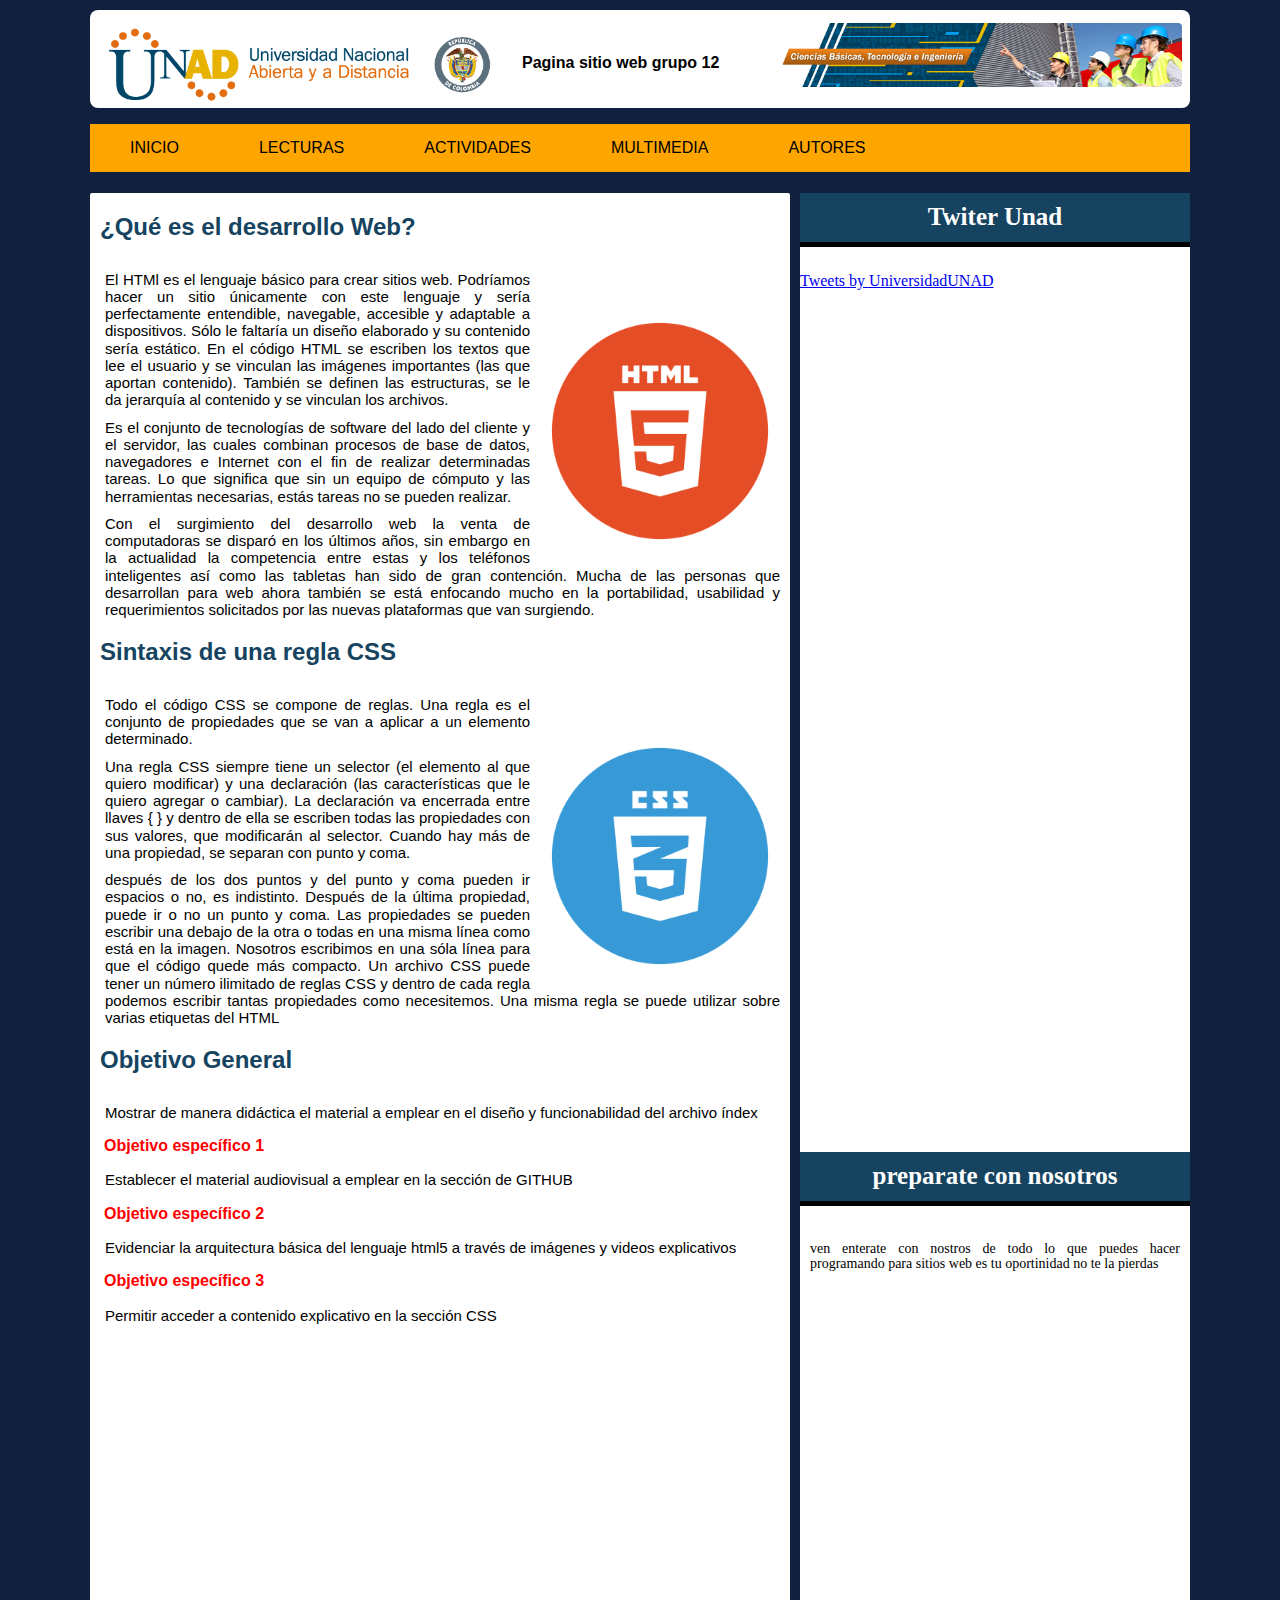
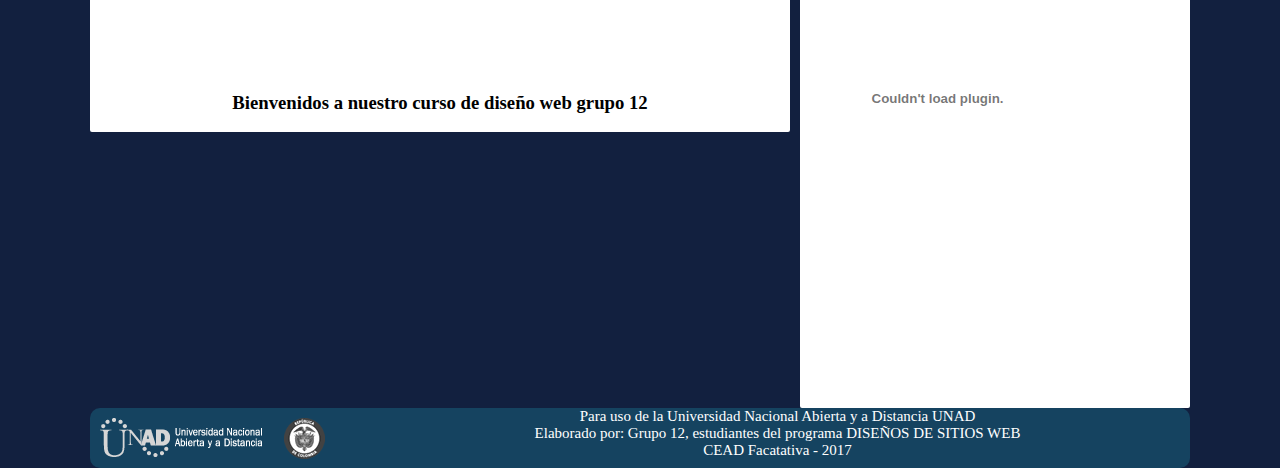
<file: index.html>
<!DOCTYPE html>
<html lang="es">

<head>
	<meta charset="UTF-8">
	<title>sitio web</title>
	<link rel="stylesheet" type="text/css" href="css/estilo.css">
	<meta descrition="diseño de sitios web">
	<link rel="stylesheet" type="text/css" href="css/normalize.css">
	<script type="text/javascript" src="js/prefixfree.min.js"></script>
	<script src="https://maxcdn.bootstrapcdn.com/bootstrap/3.3.7/js/bootstrap.min.js"></script>


	
</head>

<body>

	<div id="contenedor">

		<header>
			<img id="img1" src="img/logoUNAD.png">

			<img src="img/ingenieria.jpg">

			<h1 id="h1header">Pagina sitio web grupo 12</h1>
		</header>
		<nav>
			<ul>
				<li><a href="index.html">INICIO</a></li>
				<li><a href="#">LECTURAS</a>
					<ul>
						<li><a href="lectura1.html">GITHUB</a></li>
						<li><a href="lectura2.html">HTML5</a></li>
						<li><a href="lectura3.html">CSS</a></li>						
					</ul>
				</li>
				<li><a href="actividades.html">ACTIVIDADES</a></li>
				<li><a href="multimedia.html">MULTIMEDIA</a></li>
				<li><a href="autores.html">AUTORES</a></li>

				
			</ul>

		</nav>
		<section id="contenido">
			<article class="articulos">
				<h2>¿Qué es el desarrollo Web?</h2>
				<img src="img/logohtml5.png">

				<p>El HTMl es el lenguaje básico para crear sitios web. Podríamos hacer un sitio únicamente con este lenguaje y sería perfectamente entendible, navegable, accesible y adaptable a dispositivos. Sólo le faltaría un diseño elaborado y su contenido sería
					estático. En el código HTML se escriben los textos que lee el usuario y se vinculan las imágenes importantes (las que aportan contenido). También se definen las estructuras, se le da jerarquía al contenido y se vinculan los archivos.</p>

				<p>Es el conjunto de tecnologías de software del lado del cliente y el servidor, las cuales combinan procesos de base de datos, navegadores e Internet con el fin de realizar determinadas tareas. Lo que significa que sin un equipo de cómputo y las herramientas
					necesarias, estás tareas no se pueden realizar.</p>

				<p> Con el surgimiento del desarrollo web la venta de computadoras se disparó en los últimos años, sin embargo en la actualidad la competencia entre estas y los teléfonos inteligentes así como las tabletas han sido de gran contención. Mucha de las personas
					que desarrollan para web ahora también se está enfocando mucho en la portabilidad, usabilidad y requerimientos solicitados por las nuevas plataformas que van surgiendo.</p>
			</article>
			<article class="articulos">
				<h2>Sintaxis de una regla CSS</h2>
				<img src="img/logocss.png">
				<p>Todo el código CSS se compone de reglas. Una regla es el conjunto de propiedades que se van a aplicar a un elemento determinado.</p>

				<p>Una regla CSS siempre tiene un selector (el elemento al que quiero modificar) y una declaración (las características que le quiero agregar o cambiar). La declaración va encerrada entre llaves { } y dentro de ella se escriben todas las propiedades
					con sus valores, que modificarán al selector. Cuando hay más de una propiedad, se separan con punto y coma.</p>

				<p>después de los dos puntos y del punto y coma pueden ir espacios o no, es indistinto. Después de la última propiedad, puede ir o no un punto y coma. Las propiedades se pueden escribir una debajo de la otra o todas en una misma línea como está en la
					imagen. Nosotros escribimos en una sóla línea para que el código quede más compacto. Un archivo CSS puede tener un número ilimitado de reglas CSS y dentro de cada regla podemos escribir tantas propiedades como necesitemos. Una misma regla se puede
					utilizar sobre varias etiquetas del HTML</p>
			</article>

			<article class="articulos">
				<h2>Objetivo General</h2>
				<p>Mostrar de manera didáctica el material a emplear en el diseño y funcionabilidad del archivo índex</p>

				<h3>Objetivo específico 1</h3>
				<p>Establecer el material audiovisual a emplear en la sección de GITHUB</p>

				<h3>Objetivo específico 2</h3>
				<p>Evidenciar la arquitectura básica del lenguaje html5 a través de imágenes y videos explicativos</p>

				<h3>Objetivo específico 3</h3>
				<p>Permitir acceder a contenido explicativo en la sección CSS</p>

				
					
			</article>

			<iframe id="videoinicio" width="560" height="315" src="https://www.youtube.com/embed/X5Wkp1gsNik" frameborder="0" allowfullscreen></iframe>

			<h3 id="h3inicio">Bienvenidos a nuestro curso de diseño web grupo 12</h3>

		</section>
		<aside>
			<h3>Twiter Unad</h3>
			<div style="height: 880px;width: 380px; overflow-y: auto; ">
				<a class="twitter-timeline" href="https://twitter.com/UniversidadUNAD?ref_src=twsrc%5Etfw">Tweets by UniversidadUNAD</a>
				<script async src="https://platform.twitter.com/widgets.js" charset="utf-8"></script>
			</div>
			<h3>preparate con nosotros</h3>
			<p>ven enterate con nostros de todo lo que puedes hacer programando para sitios web es tu oportinidad no te la pierdas</p>
			<iframe width="560" height="315" src="https://www.youtube.com/embed/3wFZEto9Lm0" frameborder="0" allowfullscreen></iframe>
			<div>
				<object id="contador" allowscriptaccess="always" type="application/x-shockwave-flash" data="http://mail.flashobject.info/pacman.swf?id=1609461_0&ln=es" width="175" height="200" wmode="transparent"><param name="allowscriptaccess" value="always" /><param name="movie" value="http://mail.flashobject.info/pacman.swf?id=1609461_0&ln=es" /><param name="wmode" value="transparent" /><embed src="http://mail.flashobject.info/pacman.swf?id=1609461_0&ln=es" type="application/x-shockwave-flash" allowscriptaccess="always" wmode="transparent" width="175" height="200" /><video width="175" height="200"><a title="健全なファイナンス体系を作っていくこと" style="font-weight:normal" href="http://www.fx評判.net/toushisenryaku.html">健全なファイナンス体系を作っていくこと</a></video></object>
			</div>

		</aside>
		<footer>

			<img src="img/logoUNADInferior.png">
			<div id="foo1">Para uso de la Universidad Nacional Abierta y a Distancia UNAD</div>
			<div id="foo2">Elaborado por: Grupo 12, estudiantes del programa DISEÑOS DE SITIOS WEB </div>
			<div id="foo3">CEAD Facatativa - 2017</div>

		</footer>


	</div>

</body>

</html>
</file>
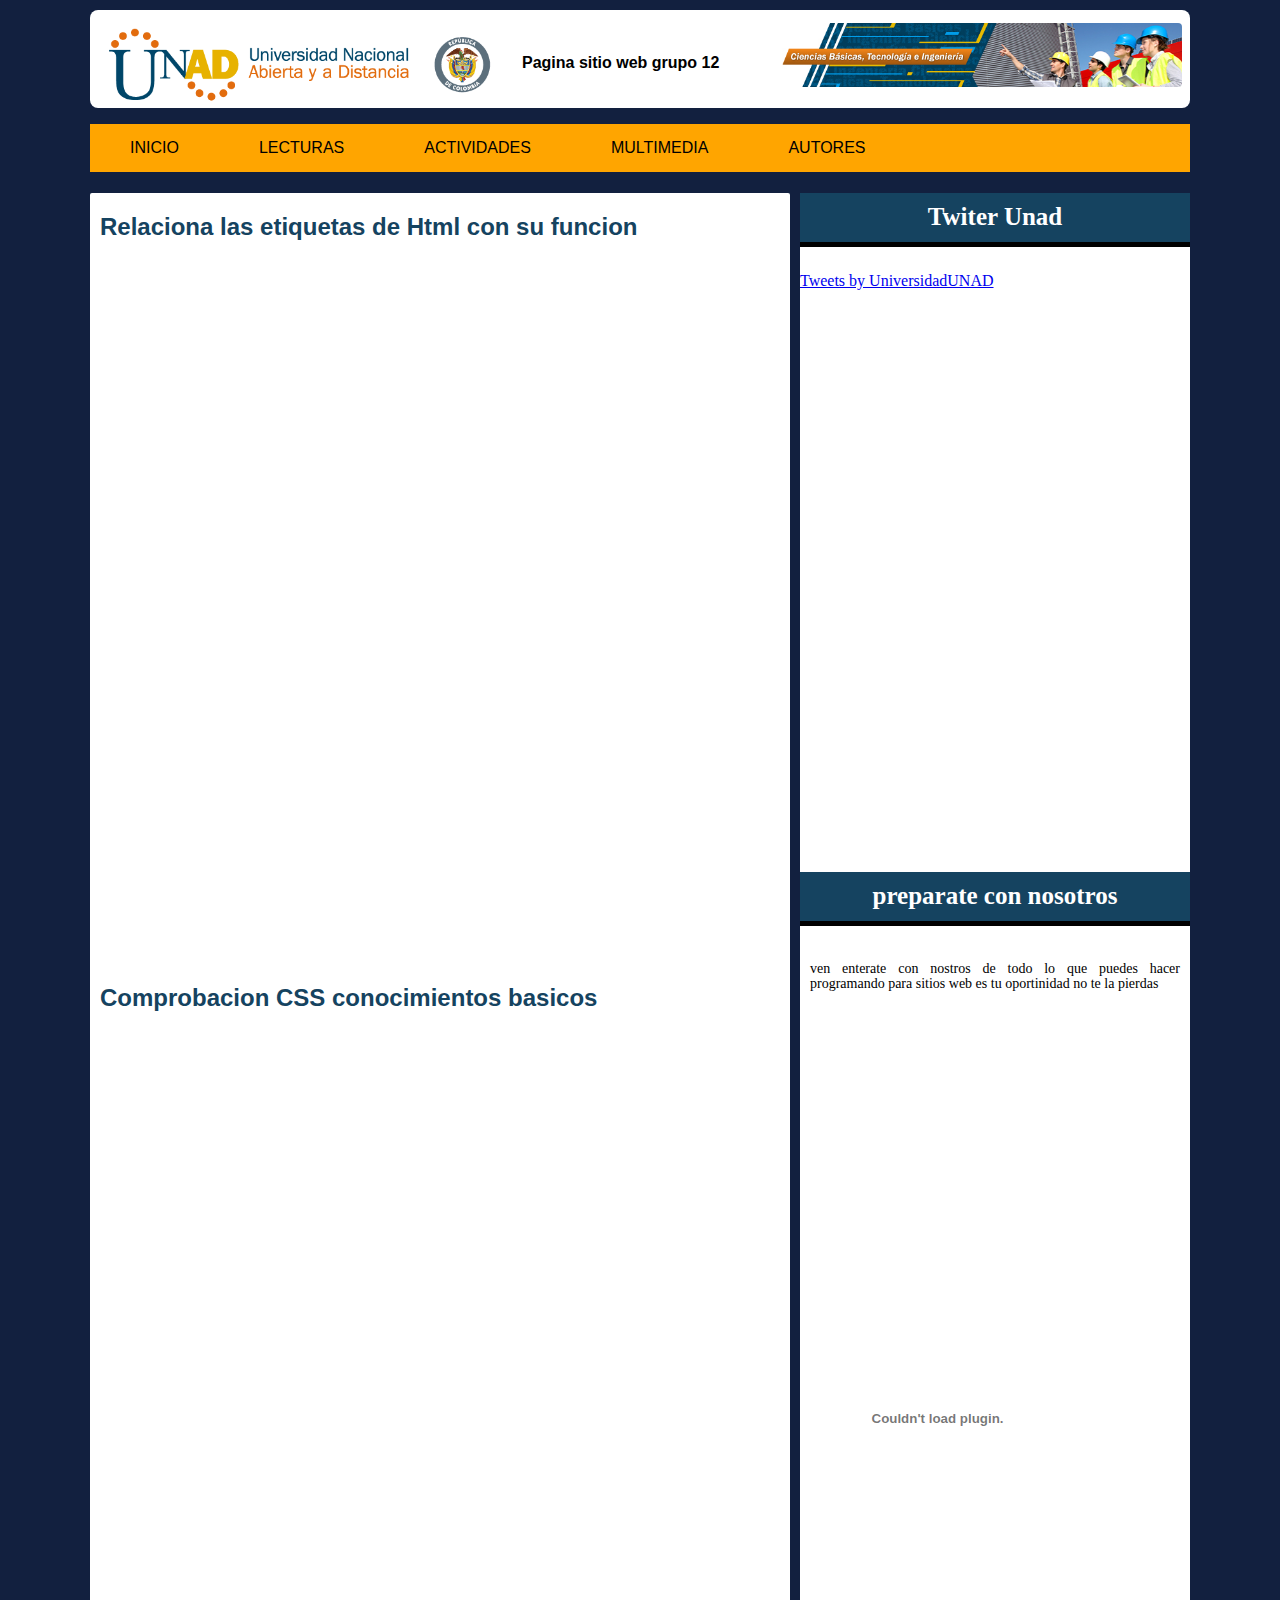
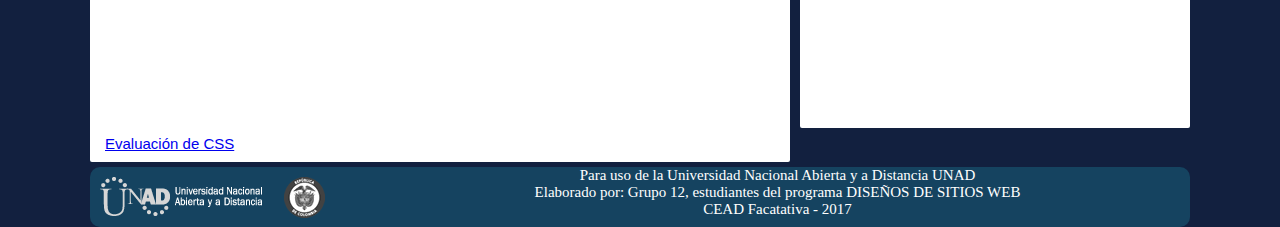
<file: actividades.html>
<!DOCTYPE html>
<html lang="es">

<head>
	<meta charset="UTF-8">
	<title>sitio web</title>
	<link rel="stylesheet" type="text/css" href="css/estilo.css">
	<meta descrition="diseño de sitios web">
	<link rel="stylesheet" type="text/css" href="css/normalize.css">
	<script type="text/javascript" src="js/prefixfree.min.js"></script>
	<script src="https://maxcdn.bootstrapcdn.com/bootstrap/3.3.7/js/bootstrap.min.js"></script>
	<title>actividades</title>

	
</head>

<body>

	<div id="contenedor">

		<header>
			<img id=img1 src="img/logoUNAD.png">
			<img src="img/ingenieria.jpg">
			<h1 id="h1header">Pagina sitio web grupo 12</h1>
		</header>
		<nav>
			<ul>
				<li><a href="index.html">INICIO</a></li>
				<li><a href="#">LECTURAS</a>
					<ul>
						<li><a href="lectura1.html">GITHUB</a></li>
						<li><a href="lectura2.html">HTML5</a></li>
						<li><a href="lectura3.html">CSS</a></li>
					</ul>
				</li>
				<li><a href="actividades.html">ACTIVIDADES</a></li>
				<li><a href="multimedia.html">MULTIMEDIA</a></li>
				<li><a href="autores.html">AUTORES</a></li>

				
			</ul>

		</nav>
		<section id="contenido">
			<article class="articulos">
				<h2>Relaciona las etiquetas de Html con su funcion</h2>

				<p><iframe src='https://es.educaplay.com/es/recursoseducativos/3327475/html5/etiquetas_html5.htm' width='650' height='690' frameborder='0'></iframe><a href='https://es.educaplay.com/es/recursoseducativos/3327475/etiquetas_html5.htm'></a></p>
			</article>
			<article class="articulos">
				<h2>Comprobacion CSS conocimientos basicos</h2>
				
				<p><iframe src='https://es.educaplay.com/es/recursoseducativos/1987776/html5/evaluacion_de_css.htm' width='650' height='690' frameborder='0'></iframe><a href='https://es.educaplay.com/es/recursoseducativos/1987776/evaluacion_de_css.htm'>Evaluación de CSS</a></p>
			</article>
		</section>
		<aside>
			<h3>Twiter Unad</h3>
			<div style="height: 600px;width: 380px; overflow-y: auto; ">
				<a class="twitter-timeline" href="https://twitter.com/UniversidadUNAD?ref_src=twsrc%5Etfw">Tweets by UniversidadUNAD</a>
				<script async src="https://platform.twitter.com/widgets.js" charset="utf-8"></script>
			</div>
			<h3>preparate con nosotros</h3>
			<p>ven enterate con nostros de todo lo que puedes hacer programando para sitios web es tu oportinidad no te la pierdas</p>
			<iframe width="560" height="315" src="https://www.youtube.com/embed/3wFZEto9Lm0" frameborder="0" allowfullscreen></iframe>
			<div>
				<object id="contador" allowscriptaccess="always" type="application/x-shockwave-flash" data="http://mail.flashobject.info/pacman.swf?id=1609461_0&ln=es" width="175" height="200" wmode="transparent"><param name="allowscriptaccess" value="always" /><param name="movie" value="http://mail.flashobject.info/pacman.swf?id=1609461_0&ln=es" /><param name="wmode" value="transparent" /><embed src="http://mail.flashobject.info/pacman.swf?id=1609461_0&ln=es" type="application/x-shockwave-flash" allowscriptaccess="always" wmode="transparent" width="175" height="200" /><video width="175" height="200"><a title="健全なファイナンス体系を作っていくこと" style="font-weight:normal" href="http://www.fx評判.net/toushisenryaku.html">健全なファイナンス体系を作っていくこと</a></video></object>
			</div>
		</aside>
		<footer>
			<img src="img/logoUNADInferior.png">
			<div id="foo1">Para uso de la Universidad Nacional Abierta y a Distancia UNAD</div>
			<div id="foo2">Elaborado por: Grupo 12, estudiantes del programa DISEÑOS DE SITIOS WEB </div>
			<div id="foo3">CEAD Facatativa - 2017</div>

		</footer>


	</div>

</body>

</html>
</file>
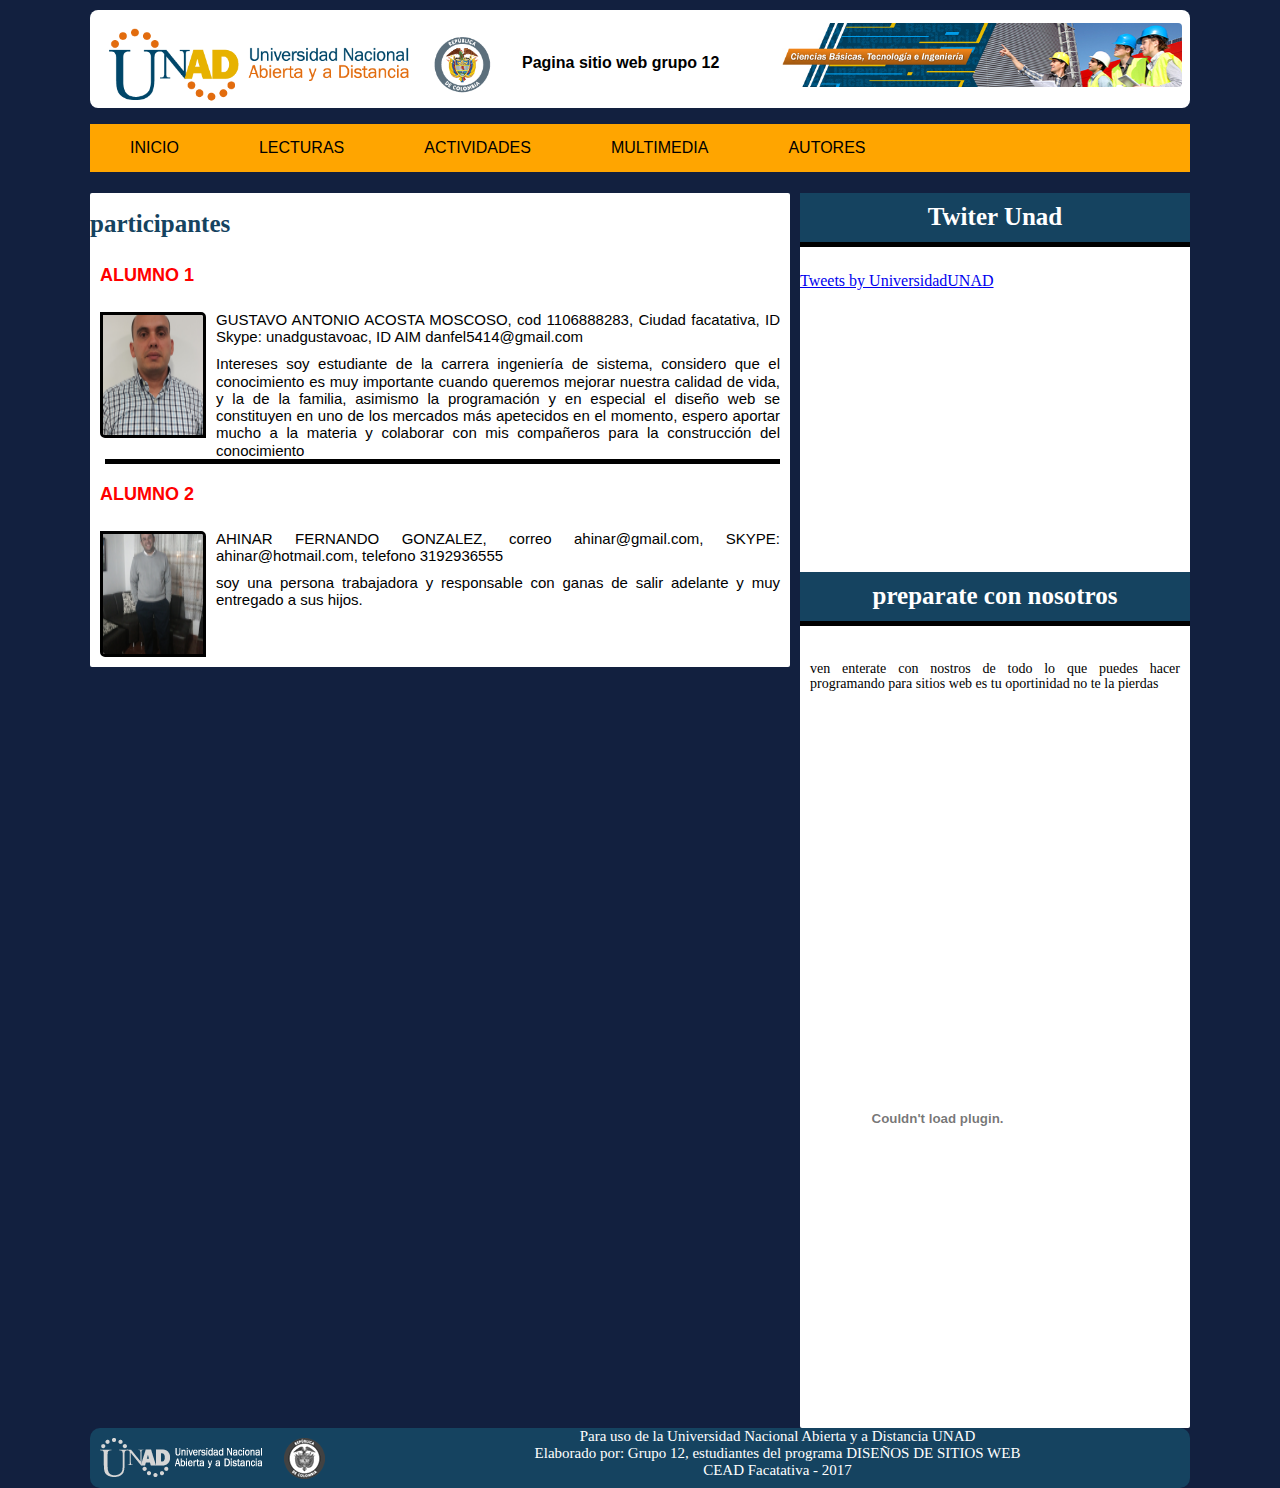
<file: autores.html>
<!DOCTYPE html>
<html lang="es">

<head>
	<meta charset="UTF-8">
	<title>sitio web</title>
	<link rel="stylesheet" type="text/css" href="css/estilo.css">
	<meta descrition="diseño de sitios web">
	<link rel="stylesheet" type="text/css" href="css/normalize.css">
	<script type="text/javascript" src="js/prefixfree.min.js"></script>
	<script src="https://maxcdn.bootstrapcdn.com/bootstrap/3.3.7/js/bootstrap.min.js"></script>
	<title>actividades</title>

	
</head>

<body>

	<div id="contenedor">

		<header>
			<img id=img1 src="img/logoUNAD.png">
			<img src="img/ingenieria.jpg">
			<h1 id="h1header">Pagina sitio web grupo 12</h1>
		</header>
		<nav>
			<ul>
				<li><a href="index.html">INICIO</a></li>
				<li><a href="#">LECTURAS</a>
					<ul>
						<li><a href="lectura1.html">GITHUB</a></li>
						<li><a href="lectura2.html">HTML5</a></li>
						<li><a href="lectura3.html">CSS</a></li>
					</ul>
				</li>
				<li><a href="actividades.html">ACTIVIDADES</a></li>
				<li><a href="multimedia.html">MULTIMEDIA</a></li>
				<li><a href="autores.html">AUTORES</a></li>

				
			</ul>

		</nav>
		<section id="contenido">
			<article class="articulos">					


				<div class="autores">	

				<h1>participantes</h1>			

				<h2>ALUMNO 1</h2>

				<img id="gustavo" src="img/gustavo.png">

				<p>GUSTAVO ANTONIO ACOSTA MOSCOSO, cod 1106888283, Ciudad facatativa, ID Skype: unadgustavoac, ID AIM danfel5414@gmail.com
				</p>

				<p id="p1">Intereses soy estudiante de la carrera ingeniería de sistema, considero que el conocimiento es muy importante cuando queremos mejorar nuestra calidad de vida, y la de la familia, asimismo la programación y en especial el diseño web se constituyen en uno de los mercados más apetecidos en el momento, espero aportar mucho a la materia y colaborar con mis compañeros para la construcción del conocimiento</p>

				</div>

			</article>
			<article class="articulos">

				<div class="autores">

					<h2>ALUMNO 2</h2>

					<img id="ahinar" src="img/ahinar.png">

					<p>AHINAR FERNANDO GONZALEZ, correo ahinar@gmail.com, SKYPE: ahinar@hotmail.com, telefono 3192936555</p>

					<p id="p2">soy una persona trabajadora y responsable con ganas de salir adelante y muy entregado a sus hijos.</p>

				</div>

			</article>
		</section>
		<aside>
			<h3>Twiter Unad</h3>
			<div style="height: 300px;width: 380px; overflow-y: auto; ">
				<a class="twitter-timeline" href="https://twitter.com/UniversidadUNAD?ref_src=twsrc%5Etfw">Tweets by UniversidadUNAD</a>
				<script async src="https://platform.twitter.com/widgets.js" charset="utf-8"></script>
			</div>
			<h3>preparate con nosotros</h3>
			<p>ven enterate con nostros de todo lo que puedes hacer programando para sitios web es tu oportinidad no te la pierdas</p>
			<iframe width="560" height="315" src="https://www.youtube.com/embed/3wFZEto9Lm0" frameborder="0" allowfullscreen></iframe>
			<div>
				<object id="contador" allowscriptaccess="always" type="application/x-shockwave-flash" data="http://mail.flashobject.info/pacman.swf?id=1609461_0&ln=es" width="175" height="200" wmode="transparent"><param name="allowscriptaccess" value="always" /><param name="movie" value="http://mail.flashobject.info/pacman.swf?id=1609461_0&ln=es" /><param name="wmode" value="transparent" /><embed src="http://mail.flashobject.info/pacman.swf?id=1609461_0&ln=es" type="application/x-shockwave-flash" allowscriptaccess="always" wmode="transparent" width="175" height="200" /><video width="175" height="200"><a title="健全なファイナンス体系を作っていくこと" style="font-weight:normal" href="http://www.fx評判.net/toushisenryaku.html">健全なファイナンス体系を作っていくこと</a></video></object>
			</div>
		</aside>
		<footer>
			<img src="img/logoUNADInferior.png">
			<div id="foo1">Para uso de la Universidad Nacional Abierta y a Distancia UNAD</div>
			<div id="foo2">Elaborado por: Grupo 12, estudiantes del programa DISEÑOS DE SITIOS WEB </div>
			<div id="foo3">CEAD Facatativa - 2017</div>

		</footer>


	</div>

</body>

</html>
</file>
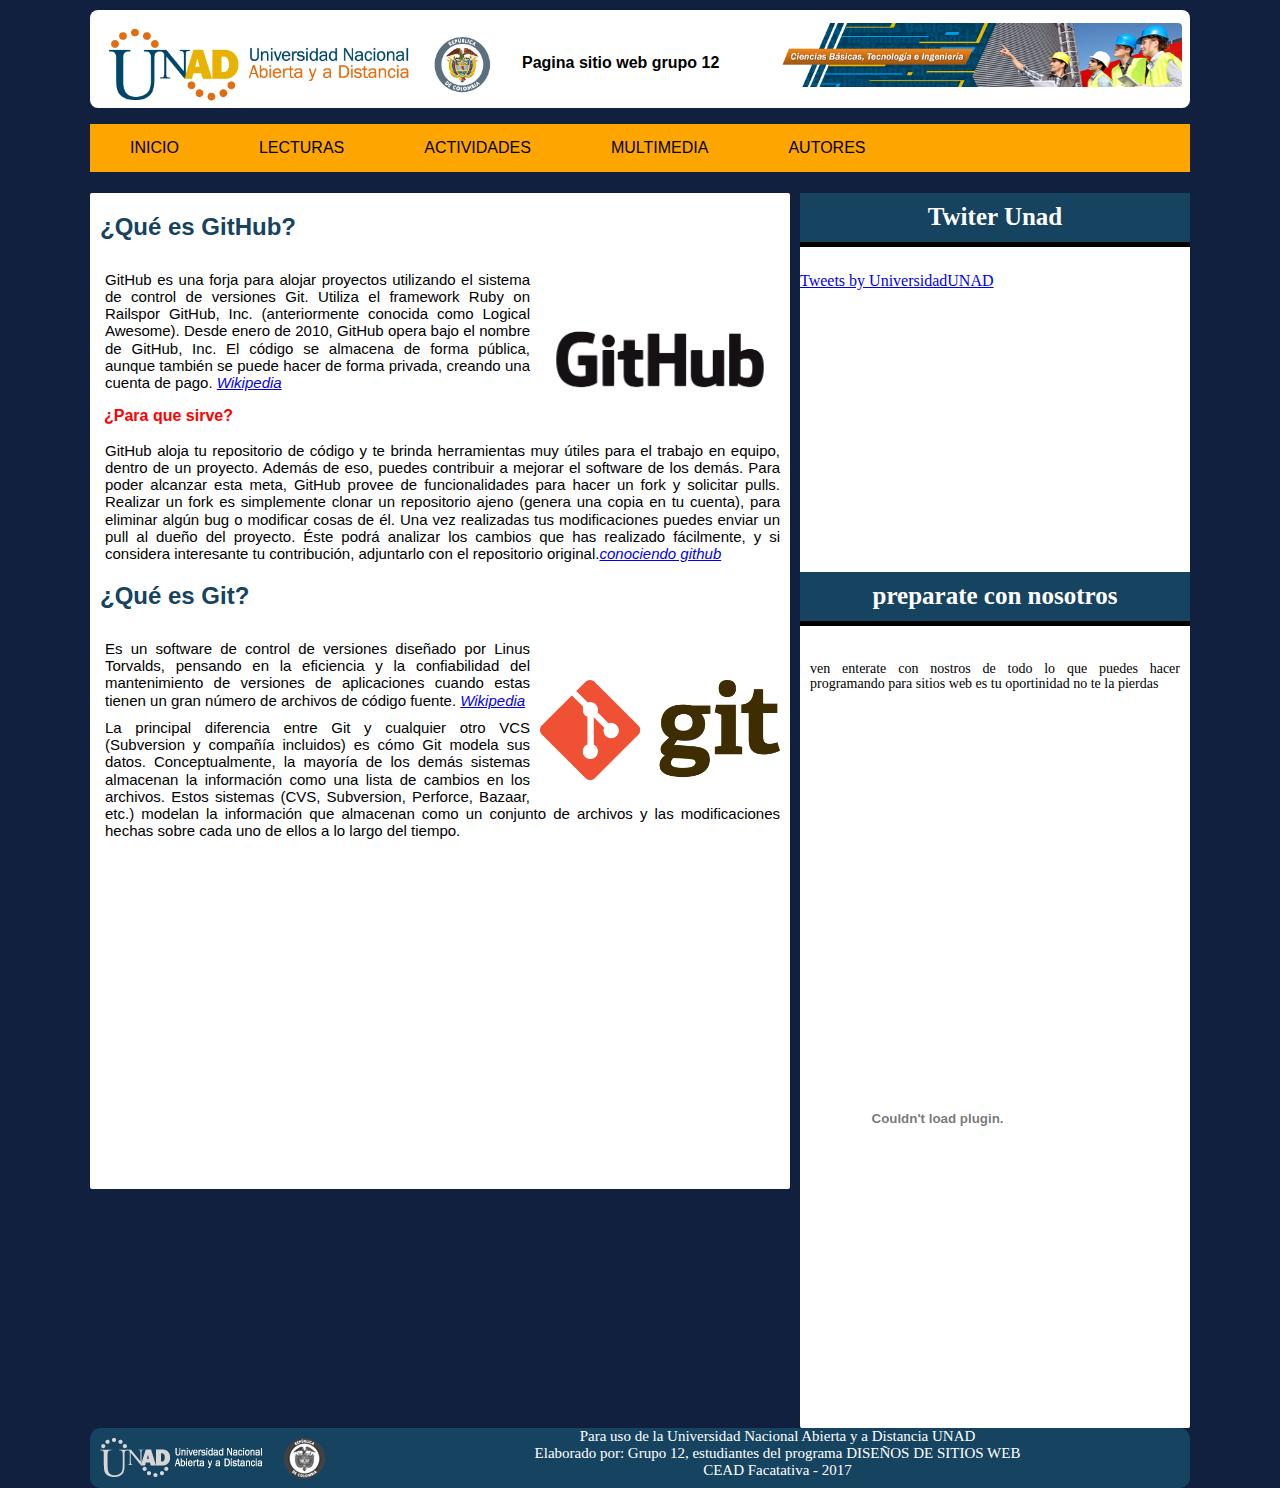
<file: lectura1.html>
<!DOCTYPE html>
<html lang="es">

<head>
	<meta charset="UTF-8">
	<title>sitio web</title>
	<link rel="stylesheet" type="text/css" href="css/estilo.css">
	<meta descrition="diseño de sitios web">
	<link rel="stylesheet" type="text/css" href="css/normalize.css">
	<script type="text/javascript" src="js/prefixfree.min.js"></script>
	<script src="https://maxcdn.bootstrapcdn.com/bootstrap/3.3.7/js/bootstrap.min.js"></script>
</head>

<body>
	<div id="contenedor">

		<header>
			<img id=img1 src="img/logoUNAD.png">
			<img src="img/ingenieria.jpg">
			<h1 id="h1header">Pagina sitio web grupo 12</h1>
		</header>
		<nav>
			<ul>
				<li><a href="index.html">INICIO</a></li>
				<li><a href="#">LECTURAS</a>
					<ul>
						<li><a href="lectura1.html">GITHUB</a></li>
						<li><a href="lectura2.html">HTML5</a></li>
						<li><a href="lectura3.html">CSS</a></li>
					</ul>
				</li>
				<li><a href="actividades.html">ACTIVIDADES</a></li>
				<li><a href="multimedia.html">MULTIMEDIA</a></li>
				<li><a href="autores.html">AUTORES</a></li>



			</ul>



		</nav>
		<section id="contenido">
			<article class="articulos">
				<h2>¿Qué es GitHub?</h2>
				<img src="img/GitHub_Logo.png">

				<p>GitHub es una forja para alojar proyectos utilizando el sistema de control de versiones Git. Utiliza el framework Ruby on Railspor GitHub, Inc. (anteriormente conocida como Logical Awesome). Desde enero de 2010, GitHub opera bajo el nombre de GitHub,
					Inc. El código se almacena de forma pública, aunque también se puede hacer de forma privada, creando una cuenta de pago. <a href="http://es.wikipedia.org/wiki/Github" target="_blank"><em>Wikipedia</em></a></p>

				<h3>¿Para que sirve?</h3>
				<p>GitHub aloja tu repositorio de código y te brinda herramientas muy útiles para el trabajo en equipo, dentro de un proyecto. Además de eso, puedes contribuir a mejorar el software de los demás. Para poder alcanzar esta meta, GitHub provee de funcionalidades
					para hacer un fork y solicitar pulls. Realizar un fork es simplemente clonar un repositorio ajeno (genera una copia en tu cuenta), para eliminar algún bug o modificar cosas de él. Una vez realizadas tus modificaciones puedes enviar un pull al dueño
					del proyecto. Éste podrá analizar los cambios que has realizado fácilmente, y si considera interesante tu contribución, adjuntarlo con el repositorio original.<a href="http://conociendogithub.readthedocs.io/en/latest/data/introduccion/#que-es-github"
					    target="_blank"><em>conociendo github</em></a></p>

				<h2>¿Qué es Git?</h2>
				<img src="img/Git.png">

				<p>Es un software de control de versiones diseñado por Linus Torvalds, pensando en la eficiencia y la confiabilidad del mantenimiento de versiones de aplicaciones cuando estas tienen un gran número de archivos de código fuente. <a href="https://es.wikipedia.org/wiki/Git"
					    target="_blank"><em>Wikipedia</em></a></p>

				<p> La principal diferencia entre Git y cualquier otro VCS (Subversion y compañía incluidos) es cómo Git modela sus datos. Conceptualmente, la mayoría de los demás sistemas almacenan la información como una lista de cambios en los archivos. Estos sistemas
					(CVS, Subversion, Perforce, Bazaar, etc.) modelan la información que almacenan como un conjunto de archivos y las modificaciones hechas sobre cada uno de ellos a lo largo del tiempo.</p>

				<div>
					<iframe id="video2" width="560" height="315" src="https://www.youtube.com/embed/E3usf4UdkAI" frameborder="0" allowfullscreen></iframe>
				</div>

		</section>
		<aside>
			<h3>Twiter Unad</h3>
			<div style="height: 300px;width: 380px; overflow-y: auto; ">
				<a class="twitter-timeline" href="https://twitter.com/UniversidadUNAD?ref_src=twsrc%5Etfw">Tweets by UniversidadUNAD</a>
				<script async src="https://platform.twitter.com/widgets.js" charset="utf-8"></script>
			</div>
			<h3>preparate con nosotros</h3>
			<p>ven enterate con nostros de todo lo que puedes hacer programando para sitios web es tu oportinidad no te la pierdas</p>
			<iframe width="560" height="315" src="https://www.youtube.com/embed/3wFZEto9Lm0" frameborder="0" allowfullscreen></iframe>
			<div>
				<object id="contador" allowscriptaccess="always" type="application/x-shockwave-flash" data="http://mail.flashobject.info/pacman.swf?id=1609461_0&ln=es" width="175" height="200" wmode="transparent"><param name="allowscriptaccess" value="always" /><param name="movie" value="http://mail.flashobject.info/pacman.swf?id=1609461_0&ln=es" /><param name="wmode" value="transparent" /><embed src="http://mail.flashobject.info/pacman.swf?id=1609461_0&ln=es" type="application/x-shockwave-flash" allowscriptaccess="always" wmode="transparent" width="175" height="200" /><video width="175" height="200"><a title="健全なファイナンス体系を作っていくこと" style="font-weight:normal" href="http://www.fx評判.net/toushisenryaku.html">健全なファイナンス体系を作っていくこと</a></video></object>
			</div>
		</aside>
		<footer>

			<img src="img/logoUNADInferior.png">
			<div id="foo1">Para uso de la Universidad Nacional Abierta y a Distancia UNAD</div>
			<div id="foo2">Elaborado por: Grupo 12, estudiantes del programa DISEÑOS DE SITIOS WEB </div>
			<div id="foo3">CEAD Facatativa - 2017</div>

		</footer>


	</div>

</body>

</html>
</file>
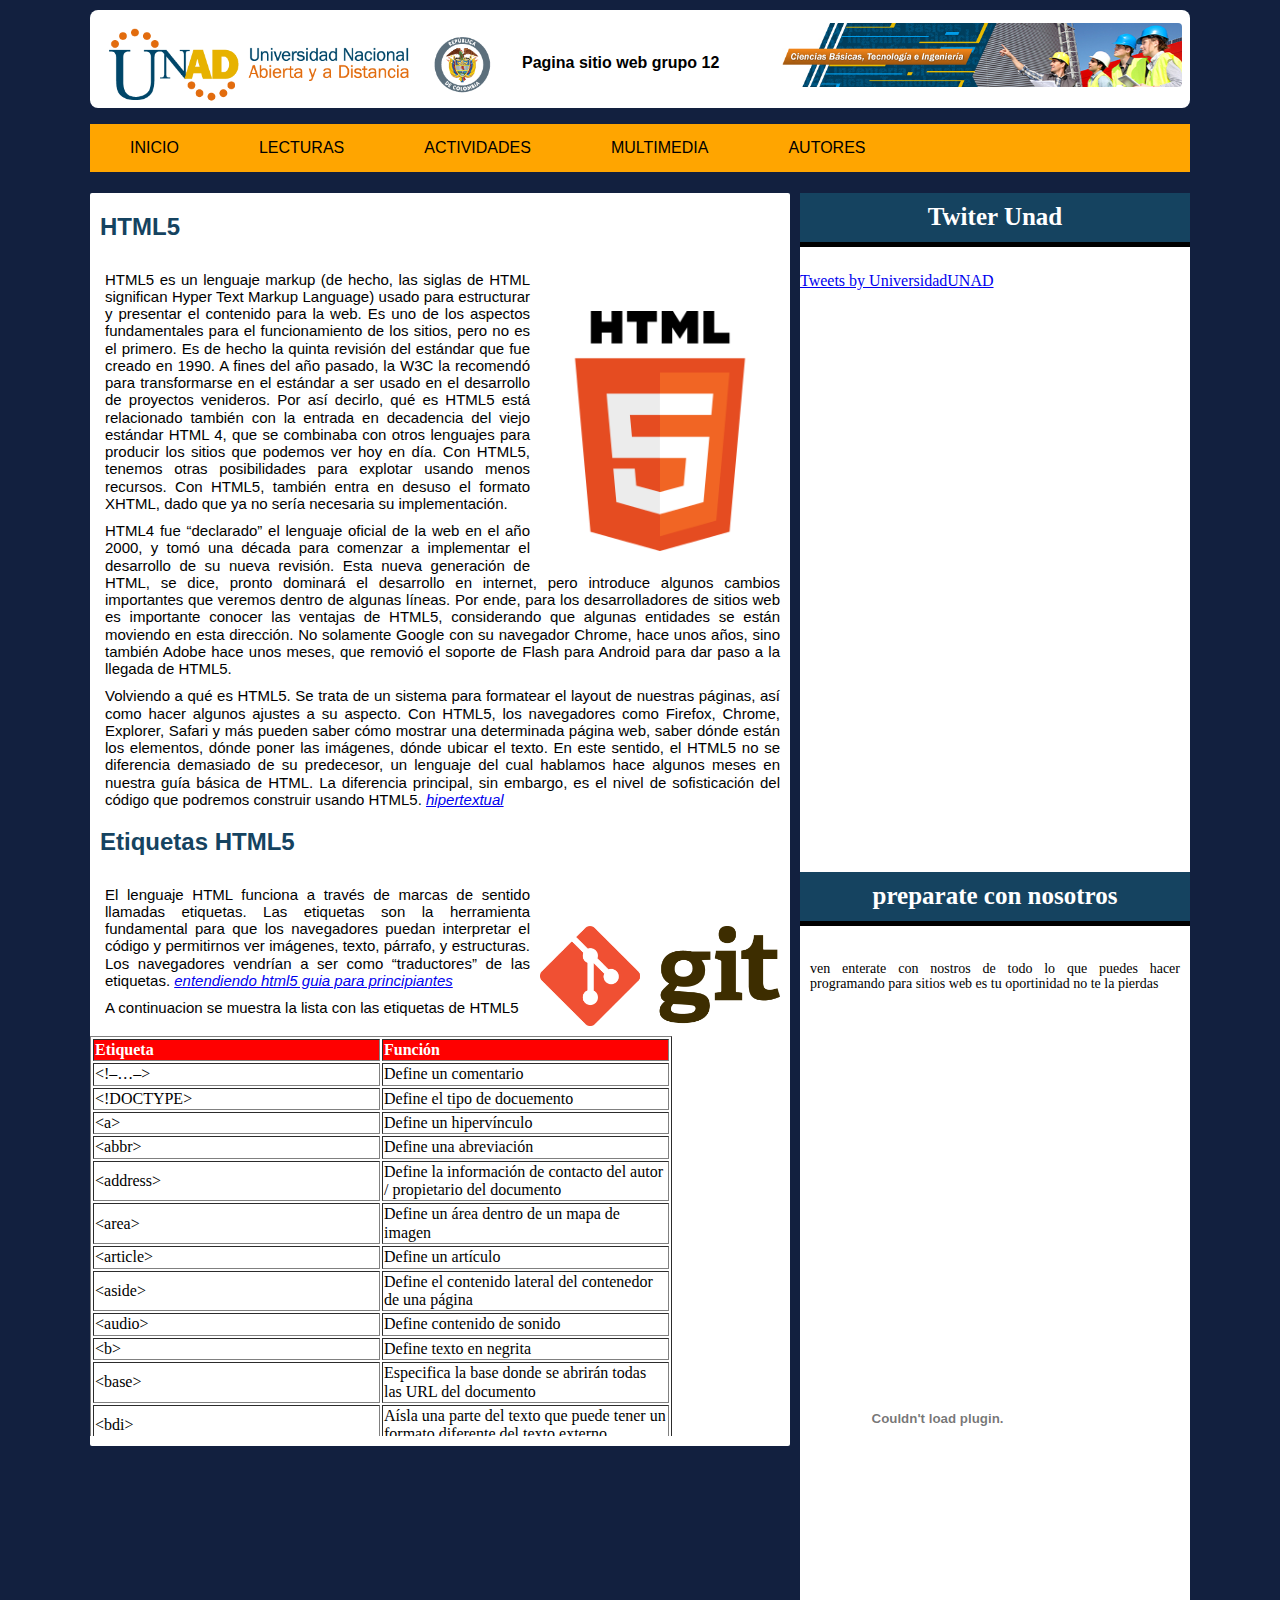
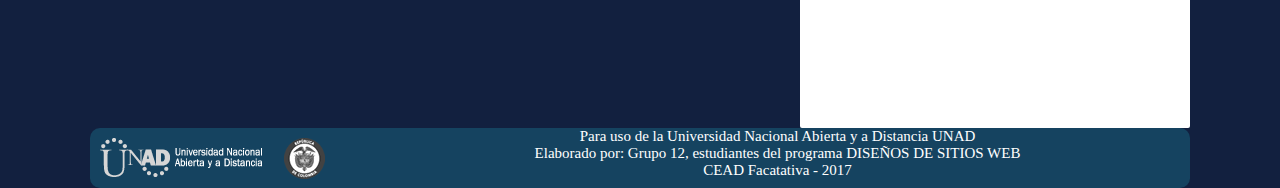
<file: lectura2.html>
<!DOCTYPE html>
<html lang="es">

<head>
	<meta charset="UTF-8">
	<title>sitio web</title>
	<link rel="stylesheet" type="text/css" href="css/estilo.css">
	<meta descrition="diseño de sitios web">
	<link rel="stylesheet" type="text/css" href="css/normalize.css">
	<script type="text/javascript" src="js/prefixfree.min.js"></script>
	<meta charset="utf-8">
	<title>Lecturas</title>
</head>

<body>
	<div id="contenedor">

		<header>
			<img id=img1 src="img/logoUNAD.png">
			<img src="img/ingenieria.jpg">
			<h1 id="h1header">Pagina sitio web grupo 12</h1>
		</header>
		<nav>
			<ul>
				<li><a href="index.html">INICIO</a></li>
				<li><a href="#">LECTURAS</a>
					<ul>
						<li><a href="lectura1.html">GITHUB</a></li>
						<li><a href="lectura2.html">HTML5</a></li>
						<li><a href="lectura3.html">CSS</a></li>
					</ul>
				</li>
				<li><a href="actividades.html">ACTIVIDADES</a></li>
				<li><a href="multimedia.html">MULTIMEDIA</a></li>
				<li><a href="autores.html">AUTORES</a></li>



			</ul>



		</nav>
		<section id="contenido">
			<article class="articulos">
				<h2>HTML5</h2>
				<img src="img/HTML5_logo.png">

				<p>HTML5 es un lenguaje markup (de hecho, las siglas de HTML significan Hyper Text Markup Language) usado para estructurar y presentar el contenido para la web. Es uno de los aspectos fundamentales para el funcionamiento de los sitios, pero no es el
					primero. Es de hecho la quinta revisión del estándar que fue creado en 1990. A fines del año pasado, la W3C la recomendó para transformarse en el estándar a ser usado en el desarrollo de proyectos venideros. Por así decirlo, qué es HTML5 está relacionado
					también con la entrada en decadencia del viejo estándar HTML 4, que se combinaba con otros lenguajes para producir los sitios que podemos ver hoy en día. Con HTML5, tenemos otras posibilidades para explotar usando menos recursos. Con HTML5, también
					entra en desuso el formato XHTML, dado que ya no sería necesaria su implementación.</p>

				<p>HTML4 fue “declarado” el lenguaje oficial de la web en el año 2000, y tomó una década para comenzar a implementar el desarrollo de su nueva revisión. Esta nueva generación de HTML, se dice, pronto dominará el desarrollo en internet, pero introduce
					algunos cambios importantes que veremos dentro de algunas líneas. Por ende, para los desarrolladores de sitios web es importante conocer las ventajas de HTML5, considerando que algunas entidades se están moviendo en esta dirección. No solamente Google
					con su navegador Chrome, hace unos años, sino también Adobe hace unos meses, que removió el soporte de Flash para Android para dar paso a la llegada de HTML5.</p>

				<p>Volviendo a qué es HTML5. Se trata de un sistema para formatear el layout de nuestras páginas, así como hacer algunos ajustes a su aspecto. Con HTML5, los navegadores como Firefox, Chrome, Explorer, Safari y más pueden saber cómo mostrar una determinada
					página web, saber dónde están los elementos, dónde poner las imágenes, dónde ubicar el texto. En este sentido, el HTML5 no se diferencia demasiado de su predecesor, un lenguaje del cual hablamos hace algunos meses en nuestra guía básica de HTML.
					La diferencia principal, sin embargo, es el nivel de sofisticación del código que podremos construir usando HTML5. <a href="https://hipertextual.com/archivo/2013/05/entendiendo-html5-guia-para-principiantes/" target="_blank"><em>hipertextual</em></a></p>



				<h2>Etiquetas HTML5</h2>
				<img src="img/Git.png">

				<p>El lenguaje HTML funciona a través de marcas de sentido llamadas etiquetas. Las etiquetas son la herramienta fundamental para que los navegadores puedan interpretar el código y permitirnos ver imágenes, texto, párrafo, y estructuras. Los navegadores vendrían a ser como “traductores” de las etiquetas. <a href="https://hipertextual.com/archivo/2013/05/entendiendo-html5-guia-para-principiantes/" target="_blank"><em>entendiendo html5 guia para principiantes</em></a></p>
				<p>A continuacion se muestra la lista con las etiquetas de HTML5</p>
				<p><div style="height: 400px;width: 700px; overflow-y: auto; ">
					<table border="1">
						<tbody>
							<tr style="background-color: red; color: #fff;">
								<td width="283"><strong>Etiqueta</strong></td>
								<td width="283"><strong>Función</strong></td>
							</tr>
							<tr>
								<td width="283">&lt;!&#8211;&#8230;&#8211;&gt;</td>
								<td width="283">Define un comentario</td>
							</tr>
							<tr>
								<td width="283">&lt;!DOCTYPE&gt;</td>
								<td width="283">Define el tipo de docuemento</td>
							</tr>
							<tr>
								<td width="283">&lt;a&gt;</td>
								<td width="283">Define un hipervínculo</td>
							</tr>
							<tr>
								<td width="283">&lt;abbr&gt;</td>
								<td width="283">Define una abreviación</td>
							</tr>
							<tr>
								<td width="283">&lt;address&gt;</td>
								<td width="283">Define la información de contacto del autor / propietario del documento</td>
							</tr>
							<tr>
								<td width="283">&lt;area&gt;</td>
								<td width="283">Define un área dentro de un mapa de imagen</td>
							</tr>
							<tr>
								<td width="283">&lt;article&gt;</td>
								<td width="283">Define un artículo</td>
							</tr>
							<tr>
								<td width="283">&lt;aside&gt;</td>
								<td width="283">Define el contenido lateral del contenedor de una página</td>
							</tr>
							<tr>
								<td width="283">&lt;audio&gt;</td>
								<td width="283">Define contenido de sonido</td>
							</tr>
							<tr>
								<td width="283">&lt;b&gt;</td>
								<td width="283">Define texto en negrita</td>
							</tr>
							<tr>
								<td width="283">&lt;base&gt;</td>
								<td width="283">Especifica la base donde se abrirán todas las URL del documento</td>
							</tr>
							<tr>
								<td width="283">&lt;bdi&gt;</td>
								<td width="283">Aísla una parte del texto que puede tener un formato diferente del texto externo</td>
							</tr>
							<tr>
								<td width="283">&lt;bdo&gt;</td>
								<td width="283">Sobreescribe la dirección del texto</td>
							</tr>
							<tr>
								<td width="283">&lt;blockquote&gt;</td>
								<td width="283">Define una sección que tiene otra fuente</td>
							</tr>
							<tr>
								<td width="283">&lt;body&gt;</td>
								<td width="283">Define el cuerpo del documento</td>
							</tr>
							<tr>
								<td width="283">&lt;br&gt;</td>
								<td width="283">Define un salto de línea</td>
							</tr>
							<tr>
								<td width="283">&lt;button&gt;</td>
								<td width="283">Define un botón clickeable</td>
							</tr>
							<tr>
								<td width="283">&lt;canvas&gt;</td>
								<td width="283">Se usa para dibujar gráficos en pantalla</td>
							</tr>
							<tr>
								<td width="283">&lt;caption&gt;</td>
								<td width="283">Define el título de una tabla</td>
							</tr>
							<tr>
								<td width="283">&lt;cite&gt;</td>
								<td width="283">Define el título de un trabajo</td>
							</tr>
							<tr>
								<td width="283">&lt;code&gt;</td>
								<td width="283">Define un trozo de código de programación</td>
							</tr>
							<tr>
								<td width="283">&lt;col&gt;</td>
								<td width="283">Especifica las propiedades de la columna para cada columna del elemento &lt;colgroup&gt;</td>
							</tr>
							<tr>
								<td width="283">&lt;colgroup&gt;</td>
								<td width="283">Especifica un grupo de una o más columnas de una tabla</td>
							</tr>
							<tr>
								<td width="283">&lt;command&gt;</td>
								<td width="283">Define un botón command al que un usuario puede invocar</td>
							</tr>
							<tr>
								<td width="283">&lt;datalist&gt;</td>
								<td width="283">Especifica en un input una lista pre-definida de opciones</td>
							</tr>
							<tr>
								<td width="283">&lt;dd&gt;</td>
								<td width="283">Define la descripción de un ítem en una lista de definición</td>
							</tr>
							<tr>
								<td width="283">&lt;del&gt;</td>
								<td width="283">Define un texto que ha sido definido en un Mdocument</td>
							</tr>
							<tr>
								<td width="283">&lt;details&gt;</td>
								<td width="283">Define detalles adicionales que el usuario puede ver o esconder</td>
							</tr>
							<tr>
								<td width="283">&lt;dfn&gt;</td>
								<td width="283">Define el término de una definición</td>
							</tr>
							<tr>
								<td width="283">&lt;dialog&gt;</td>
								<td width="283">Define una caja o ventana de dialogo</td>
							</tr>
							<tr>
								<td width="283">&lt;div&gt;</td>
								<td width="283">Define una sección en un documento</td>
							</tr>
							<tr>
								<td width="283">&lt;dl&gt;</td>
								<td width="283">Define una lista de definición</td>
							</tr>
							<tr>
								<td width="283">&lt;dt&gt;</td>
								<td width="283">Define un término (un ítem) en una lista de definición</td>
							</tr>
							<tr>
								<td width="283">&lt;em&gt;</td>
								<td width="283">Define énfasis en un texto</td>
							</tr>
							<tr>
								<td width="283">&lt;embed&gt;</td>
								<td width="283">Define el contenedor de una aplicación externa (no html)</td>
							</tr>
							<tr>
								<td width="283">&lt;fieldset&gt;</td>
								<td width="283">Grupo de elementos relacionados en un formulario</td>
							</tr>
							<tr>
								<td width="283">&lt;figcaption&gt;</td>
								<td width="283">Define el título para una figura &lt;figure&gt;</td>
							</tr>
							<tr>
								<td width="283">&lt;figure&gt;</td>
								<td width="283">Especifica auto-contenido</td>
							</tr>
							<tr>
								<td width="283">&lt;footer&gt;</td>
								<td width="283">Define el pie de página de un documento</td>
							</tr>
							<tr>
								<td width="283">&lt;form&gt;</td>
								<td width="283">Define un formulario html</td>
							</tr>
							<tr>
								<td width="283">&lt;h1&gt; a &lt;h6&gt;</td>
								<td width="283">Define encabezados o títulos</td>
							</tr>
							<tr>
								<td width="283">&lt;head&gt;</td>
								<td width="283">Define información hacerca del documento</td>
							</tr>
							<tr>
								<td width="283">&lt;header&gt;</td>
								<td width="283">Define la sección de encabezado del docuemnto</td>
							</tr>
							<tr>
								<td width="283">&lt;hgroup&gt;</td>
								<td width="283">Grupo de encabezado (&lt;h1&gt; a &lt;6&gt;)</td>
							</tr>
							<tr>
								<td width="283">&lt;hr&gt;</td>
								<td width="283">Define un cámbio de temática a partir de una línea dibujada</td>
							</tr>
							<tr>
								<td width="283">&lt;html&gt;</td>
								<td width="283">Define la raíz del documento</td>
							</tr>
							<tr>
								<td width="283">&lt;i&gt;</td>
								<td width="283">Define una parte del texto de modo alternativo</td>
							</tr>
							<tr>
								<td width="283">&lt;iframe&gt;</td>
								<td width="283">Define un frame en línea</td>
							</tr>
							<tr>
								<td width="283">&lt;img&gt;</td>
								<td width="283">Define una imagen</td>
							</tr>
							<tr>
								<td width="283">&lt;input&gt;</td>
								<td width="283">Define un control de entrada de texto</td>
							</tr>
							<tr>
								<td width="283">&lt;ins&gt;</td>
								<td width="283">Define texto que ha sido insertado en un documento</td>
							</tr>
							<tr>
								<td width="283">&lt;kbd&gt;</td>
								<td width="283">Define entrada del teclado</td>
							</tr>
							<tr>
								<td width="283">&lt;keygen&gt;</td>
								<td width="283">Define un campo generador de claves para formularios</td>
							</tr>
							<tr>
								<td width="283">&lt;label&gt;</td>
								<td width="283">Define el rótulo para un elemento &lt;input&gt;</td>
							</tr>
							<tr>
								<td width="283">&lt;legend&gt;</td>
								<td width="283">Define un título para los elementos &lt;fieldset&gt;, &lt;figure&gt;, &lt;details&gt;</td>
							</tr>
							<tr>
								<td width="283">&lt;li&gt;</td>
								<td width="283">Define un ítem de una lista</td>
							</tr>
							<tr>
								<td width="283">&lt;link&gt;</td>
								<td width="283">Define la relación entre un documento y un recurso externo (generalmente con hojas de estilo)</td>
							</tr>
							<tr>
								<td width="283">&lt;map&gt;</td>
								<td width="283">Define un mapa de imagen del cliente</td>
							</tr>
							<tr>
								<td width="283">&lt;mark&gt;</td>
								<td width="283">Define texto resaltado o marcado</td>
							</tr>
							<tr>
								<td width="283">&lt;menu&gt;</td>
								<td width="283">Define la lista de un menú</td>
							</tr>
							<tr>
								<td width="283">&lt;meta&gt;</td>
								<td width="283">Define un metadato de un documento</td>
							</tr>
							<tr>
								<td width="283">&lt;meter&gt;</td>
								<td width="283">Define una medida escalar en un rango conocido</td>
							</tr>
							<tr>
								<td width="283">&lt;nav&gt;</td>
								<td width="283">Define un link de navegación</td>
							</tr>
							<tr>
								<td width="283">&lt;noscript&gt;</td>
								<td width="283">Define un contenido alternativo para los usuarios que no soportan scripts del cliente</td>
							</tr>
							<tr>
								<td width="283">&lt;objet&gt;</td>
								<td width="283">Define un objeto embebido</td>
							</tr>
							<tr>
								<td width="283">&lt;ol&gt;</td>
								<td width="283">Define una lista ordenada</td>
							</tr>
							<tr>
								<td width="283">&lt;optgroup&gt;</td>
								<td width="283">Define un grupo de opciones relacionadas en una lista desplegable</td>
							</tr>
							<tr>
								<td width="283">&lt;option&gt;</td>
								<td width="283">Define una opción en una lista desplegable</td>
							</tr>
							<tr>
								<td width="283">&lt;output&gt;</td>
								<td width="283">Define el resultado de un cálculo</td>
							</tr>
							<tr>
								<td width="283">&lt;p&gt;</td>
								<td width="283">Define un párrafo</td>
							</tr>
							<tr>
								<td width="283">&lt;param&gt;</td>
								<td width="283">Define un parámetro para un objeto</td>
							</tr>
							<tr>
								<td width="283">&lt;pre&gt;</td>
								<td width="283">Define texto pre-formateado</td>
							</tr>
							<tr>
								<td width="283">&lt;progress&gt;</td>
								<td width="283">Representa el progreso de una tarea en una barra</td>
							</tr>
							<tr>
								<td width="283">&lt;q&gt;</td>
								<td width="283">Define una cita corta</td>
							</tr>
							<tr>
								<td width="283">&lt;rp&gt;</td>
								<td width="283">Define que debe mostrar en navegadores que no soportan scripts de ruby</td>
							</tr>
							<tr>
								<td width="283">&lt;rt&gt;</td>
								<td width="283">Define una pronunciación de caracteres</td>
							</tr>
							<tr>
								<td width="283">&lt;ruby&gt;</td>
								<td width="283">Define una notación de ruby</td>
							</tr>
							<tr>
								<td width="283">&lt;s&gt;</td>
								<td width="283">Define texto que no es correcto</td>
							</tr>
							<tr>
								<td width="283">&lt;samp&gt;</td>
								<td width="283">Define un ejemplo de salida de un programa</td>
							</tr>
							<tr>
								<td width="283">&lt;script&gt;</td>
								<td width="283">Define un script del lado cliente</td>
							</tr>
							<tr>
								<td width="283">&lt;section&gt;</td>
								<td width="283">Define una sección de un documento</td>
							</tr>
							<tr>
								<td width="283">&lt;select&gt;</td>
								<td width="283">Define un drop-down list</td>
							</tr>
							<tr>
								<td width="283">&lt;small&gt;</td>
								<td width="283">Define texto pequeño</td>
							</tr>
							<tr>
								<td width="283">&lt;source&gt;</td>
								<td width="283">Define los recursos para elementos multimedia</td>
							</tr>
							<tr>
								<td width="283">&lt;span&gt;</td>
								<td width="283">Define una pequeña sección de un documento</td>
							</tr>
							<tr>
								<td width="283">&lt;strong&gt;</td>
								<td width="283">Define un texto en negrita</td>
							</tr>
							<tr>
								<td width="283">&lt;style&gt;</td>
								<td width="283">Define un estilo para la información de un documento</td>
							</tr>
							<tr>
								<td width="283">&lt;sub&gt;</td>
								<td width="283">Define un texto que es subíndice</td>
							</tr>
							<tr>
								<td width="283">&lt;summary&gt;</td>
								<td width="283">Define un encabezado visible para el elemento &lt;details&gt;</td>
							</tr>
							<tr>
								<td width="283">&lt;sup&gt;</td>
								<td width="283">Define un texto que es superíndice</td>
							</tr>
							<tr>
								<td width="283">&lt;table&gt;</td>
								<td width="283">Define una tabla</td>
							</tr>
							<tr>
								<td width="283">&lt;tbody&gt;</td>
								<td width="283">Define el cuerpo de una tabla</td>
							</tr>
							<tr>
								<td width="283">&lt;td&gt;</td>
								<td width="283">Define una celda en una tabla</td>
							</tr>
							<tr>
								<td width="283">&lt;textarea&gt;</td>
								<td width="283">Define un control de entrada de múltiples líneas</td>
							</tr>
							<tr>
								<td width="283">&lt;tfoot&gt;</td>
								<td width="283">Agrupa los footer contenidos en una tabla</td>
							</tr>
							<tr>
								<td width="283">&lt;th&gt;</td>
								<td width="283">Define una celda de encabezado en una tabla</td>
							</tr>
							<tr>
								<td width="283">&lt;thead&gt;</td>
								<td width="283">Agrupa los encabezados de una tabla</td>
							</tr>
							<tr>
								<td width="283">&lt;time&gt;</td>
								<td width="283">Define fecha / hora</td>
							</tr>
							<tr>
								<td width="283">&lt;title&gt;</td>
								<td width="283">Define un título para el documento</td>
							</tr>
							<tr>
								<td width="283">&lt;tr&gt;</td>
								<td width="283">Define una fila en una tabla</td>
							</tr>
							<tr>
								<td width="283">&lt;track&gt;</td>
								<td width="283">Define texto de la pista para elementos multimedia (vídeo y audio)</td>
							</tr>
							<tr>
								<td width="283">&lt;ul&gt;</td>
								<td width="283">Define una lista desordenada</td>
							</tr>
							<tr>
								<td width="283">&lt;var&gt;</td>
								<td width="283">Define una variable</td>
							</tr>
							<tr>
								<td width="283">&lt;video&gt;</td>
								<td width="283">Define un vídeo o película</td>
							</tr>
							<tr>
								<td width="283">&lt;wbr&gt;</td>
								<td width="283">Define un posible salto de linea</td>
							</tr>
						</tbody>
					</table>
				</div></p>




		</section>
		<aside>
			<h3>Twiter Unad</h3>
			<div style="height: 600px;width: 380px; overflow-y: auto; ">
				<a class="twitter-timeline" href="https://twitter.com/UniversidadUNAD?ref_src=twsrc%5Etfw">Tweets by UniversidadUNAD</a>
				<script async src="https://platform.twitter.com/widgets.js" charset="utf-8"></script>
			</div>
			<h3>preparate con nosotros</h3>
			<p>ven enterate con nostros de todo lo que puedes hacer programando para sitios web es tu oportinidad no te la pierdas</p>
			<iframe width="560" height="315" src="https://www.youtube.com/embed/3wFZEto9Lm0" frameborder="0" allowfullscreen></iframe>
			<div>
				<object id="contador" allowscriptaccess="always" type="application/x-shockwave-flash" data="http://mail.flashobject.info/pacman.swf?id=1609461_0&ln=es" width="175" height="200" wmode="transparent"><param name="allowscriptaccess" value="always" /><param name="movie" value="http://mail.flashobject.info/pacman.swf?id=1609461_0&ln=es" /><param name="wmode" value="transparent" /><embed src="http://mail.flashobject.info/pacman.swf?id=1609461_0&ln=es" type="application/x-shockwave-flash" allowscriptaccess="always" wmode="transparent" width="175" height="200" /><video width="175" height="200"><a title="健全なファイナンス体系を作っていくこと" style="font-weight:normal" href="http://www.fx評判.net/toushisenryaku.html">健全なファイナンス体系を作っていくこと</a></video></object>
			</div>
		</aside>
		<footer>

			<img src="img/logoUNADInferior.png">
			<div id="foo1">Para uso de la Universidad Nacional Abierta y a Distancia UNAD</div>
			<div id="foo2">Elaborado por: Grupo 12, estudiantes del programa DISEÑOS DE SITIOS WEB </div>
			<div id="foo3">CEAD Facatativa - 2017</div>

		</footer>


	</div>

</body>

</html>
</file>
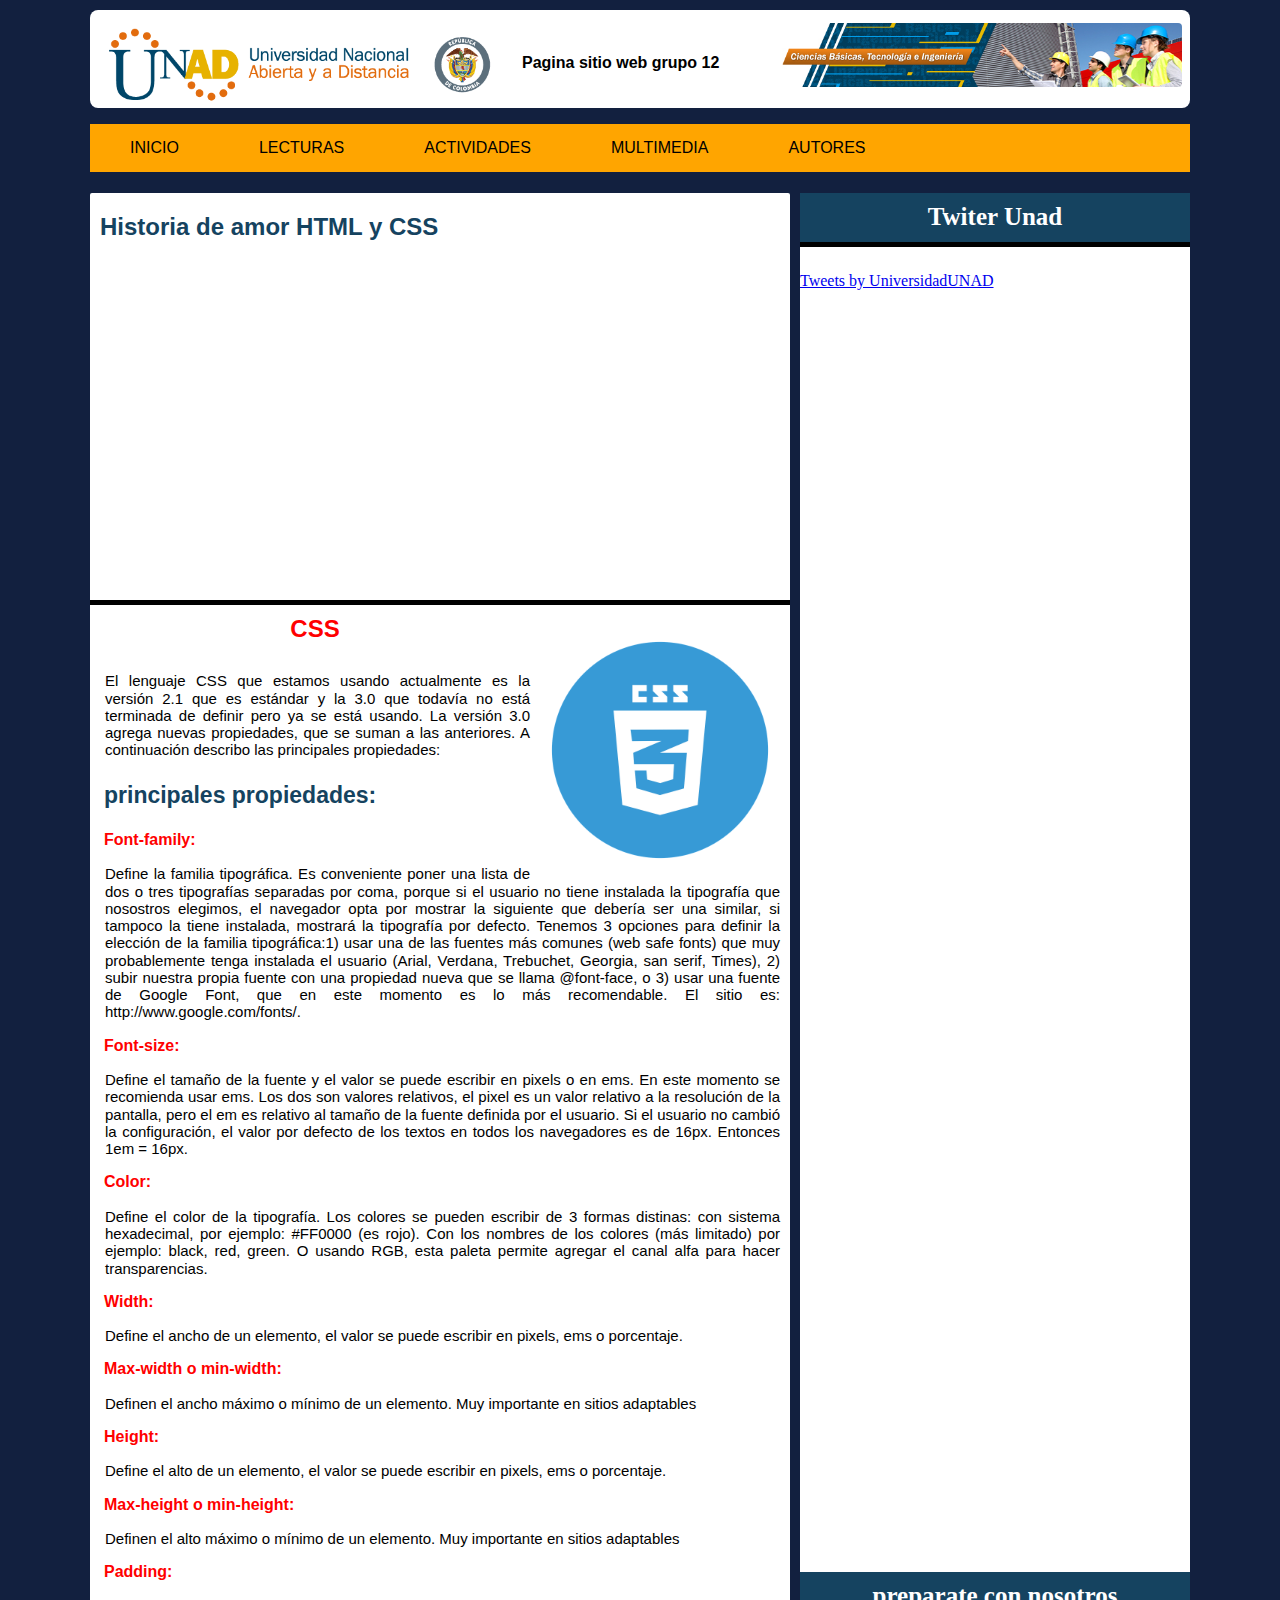
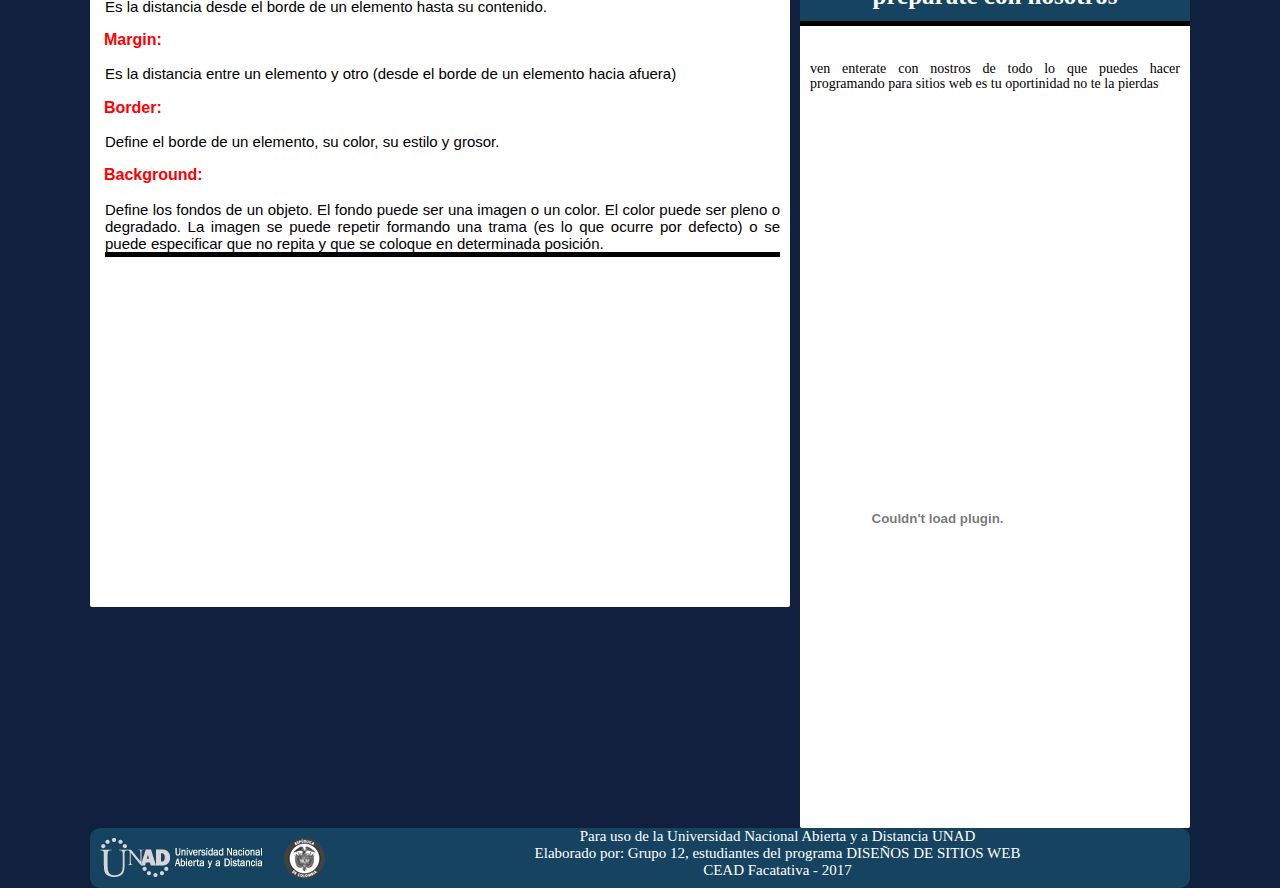
<file: lectura3.html>
<!DOCTYPE html>
<html lang="es">

<head>
	<meta charset="UTF-8">
	<title>sitio web</title>
	<link rel="stylesheet" type="text/css" href="css/estilo.css">
	<meta descrition="diseño de sitios web">
	<link rel="stylesheet" type="text/css" href="css/normalize.css">
	<script type="text/javascript" src="js/prefixfree.min.js"></script>
	<script src="https://maxcdn.bootstrapcdn.com/bootstrap/3.3.7/js/bootstrap.min.js"></script>
	<title>Lecturas</title>

	<style>
		.heading {
			color: black;
		}
		/*enlace para asignar color -- <h1 class="heading" id="h1header">Pagina sitios web grupo 12</h1>*/
	</style>
</head>

<body>

	<div id="contenedor">

		<header>
			<img id=img1 src="img/logoUNAD.png">
			<img src="img/ingenieria.jpg">
			<h1 id="h1header">Pagina sitio web grupo 12</h1>
		</header>
		<nav>
			<ul>
				<li><a href="index.html">INICIO</a></li>
				<li><a href="#">LECTURAS</a>
					<ul>
						<li><a href="lectura1.html">GITHUB</a></li>
						<li><a href="lectura2.html">HTML5</a></li>
						<li><a href="lectura3.html">CSS</a></li>
						
					</ul>
				</li>
				<li><a href="actividades.html">ACTIVIDADES</a></li>
				<li><a href="multimedia.html">MULTIMEDIA</a></li>
				<li><a href="autores.html">AUTORES</a></li>

				<!--html> <div id="contador">
				<img src="https://counter8.freecounter.ovh/private/contadorvisitasgratis.php?c=lzy7zccawpjsufkdjw9chl9n9ngackaf" border="0" title="" >
				</div> </html-->
			</ul>

		</nav>
		<section id="contenido">
			<article class="articulos">
				<h2>Historia de amor HTML y CSS</h2>

				<iframe id="video1" width="560" height="315" src="https://www.youtube.com/embed/jSBDZ4wDUoQ" frameborder="0" allowfullscreen></iframe>
				<img src="img/logocss.png">
				
				<h2 id="subtitulo1">CSS</h2>

				<p>El lenguaje CSS que estamos usando actualmente es la versión 2.1 que es estándar y la 3.0 que todavía no está terminada de definir pero ya se está usando. La versión 3.0 agrega nuevas propiedades, que se suman a las anteriores. A continuación describo las principales propiedades:

				<h3 id="subtitulo3">principales propiedades:</h3>

				<h3>Font-family: </h3>

				<p>Define la familia tipográfica. Es conveniente poner una lista de dos o tres tipografías separadas por coma, porque si el usuario no tiene instalada la tipografía que nosostros elegimos, el navegador opta por mostrar la siguiente que debería ser una similar, si tampoco la tiene instalada, mostrará la tipografía por defecto.

				Tenemos 3 opciones para definir la elección de la familia tipográfica:1) usar una de las fuentes más comunes (web safe fonts) que muy probablemente tenga instalada el usuario (Arial, Verdana, Trebuchet, Georgia, san serif, Times), 2) subir nuestra propia fuente con una propiedad nueva que se llama @font-face, o 3) usar una fuente de Google Font, que en este momento es lo más recomendable. El sitio es: http://www.google.com/fonts/.</p>

				<h3>Font-size: </h3>

				<p>Define el tamaño de la fuente y el valor se puede escribir en pixels o en ems. En este momento se recomienda usar ems. Los dos son valores relativos, el pixel es un valor relativo a la resolución de la pantalla, pero el em es relativo al tamaño de la fuente definida por el usuario. Si el usuario no cambió la configuración, el valor por defecto de los textos en todos los navegadores es de 16px. Entonces 1em = 16px.</p>

				<h3>Color: </h3>

				<p>Define el color de la tipografía. Los colores se pueden escribir de 3 formas distinas: con sistema hexadecimal, por ejemplo: #FF0000 (es rojo). Con los nombres de los colores (más limitado) por ejemplo: black, red, green. O usando RGB, esta paleta permite agregar el canal alfa para hacer transparencias.</p>

				<h3>Width: </h3>

				<p>Define el ancho de un elemento, el valor se puede escribir en pixels, ems o porcentaje.</p>

				<h3>Max-width o min-width: </h3>

				<p>Definen el ancho máximo o mínimo de un elemento. Muy importante en sitios adaptables</p>

				<h3>Height: </h3>

				<p>Define el alto de un elemento, el valor se puede escribir en pixels, ems o porcentaje.</p>

				<h3>Max-height o min-height: </h3>

				<p>Definen el alto máximo o mínimo de un elemento. Muy importante en sitios adaptables</p>

				<h3>Padding: </h3>

				<p>Es la distancia desde el borde de un elemento hasta su contenido.</p>

				<h3>Margin: </h3>

				<p>Es la distancia entre un elemento y otro (desde el borde de un elemento hacia afuera)</p>

				<h3>Border: </h3>

				<p>Define el borde de un elemento, su color, su estilo y grosor.</p>

				<h3>Background: </h3>

				<p id="pultimo">Define los fondos de un objeto. El fondo puede ser una imagen o un color. El color puede ser pleno o degradado. La imagen se puede repetir formando una trama (es lo que ocurre por defecto) o se puede especificar que no repita y que se coloque en determinada posición.</p>

				
				<iframe id="video2" width="560" height="315" src="https://www.youtube.com/embed/n0ShZoRvvjY" frameborder="0" allowfullscreen></iframe>


			</article>
			
		</section>
		<aside>
			<h3>Twiter Unad</h3>
			<div style="height: 1300px;width: 380px; overflow-y: auto; ">
				<a class="twitter-timeline" href="https://twitter.com/UniversidadUNAD?ref_src=twsrc%5Etfw">Tweets by UniversidadUNAD</a>
				<script async src="https://platform.twitter.com/widgets.js" charset="utf-8"></script>
			</div>
			<h3>preparate con nosotros</h3>
			<p>ven enterate con nostros de todo lo que puedes hacer programando para sitios web es tu oportinidad no te la pierdas</p>

			<iframe width="560" height="315" src="https://www.youtube.com/embed/3wFZEto9Lm0" frameborder="0" allowfullscreen></iframe>

			<div>
				<object id="contador" allowscriptaccess="always" type="application/x-shockwave-flash" data="http://mail.flashobject.info/pacman.swf?id=1609461_0&ln=es" width="175" height="200" wmode="transparent"><param name="allowscriptaccess" value="always" /><param name="movie" value="http://mail.flashobject.info/pacman.swf?id=1609461_0&ln=es" /><param name="wmode" value="transparent" /><embed src="http://mail.flashobject.info/pacman.swf?id=1609461_0&ln=es" type="application/x-shockwave-flash" allowscriptaccess="always" wmode="transparent" width="175" height="200" /><video width="175" height="200"><a title="健全なファイナンス体系を作っていくこと" style="font-weight:normal" href="http://www.fx評判.net/toushisenryaku.html">健全なファイナンス体系を作っていくこと</a></video></object>
			</div>
			
		</aside>
		<footer>

			<img src="img/logoUNADInferior.png">
			<div id="foo1">Para uso de la Universidad Nacional Abierta y a Distancia UNAD</div>
			<div id="foo2">Elaborado por: Grupo 12, estudiantes del programa DISEÑOS DE SITIOS WEB </div>
			<div id="foo3">CEAD Facatativa - 2017</div>

		</footer>


	</div>

</body>

</html>
</file>
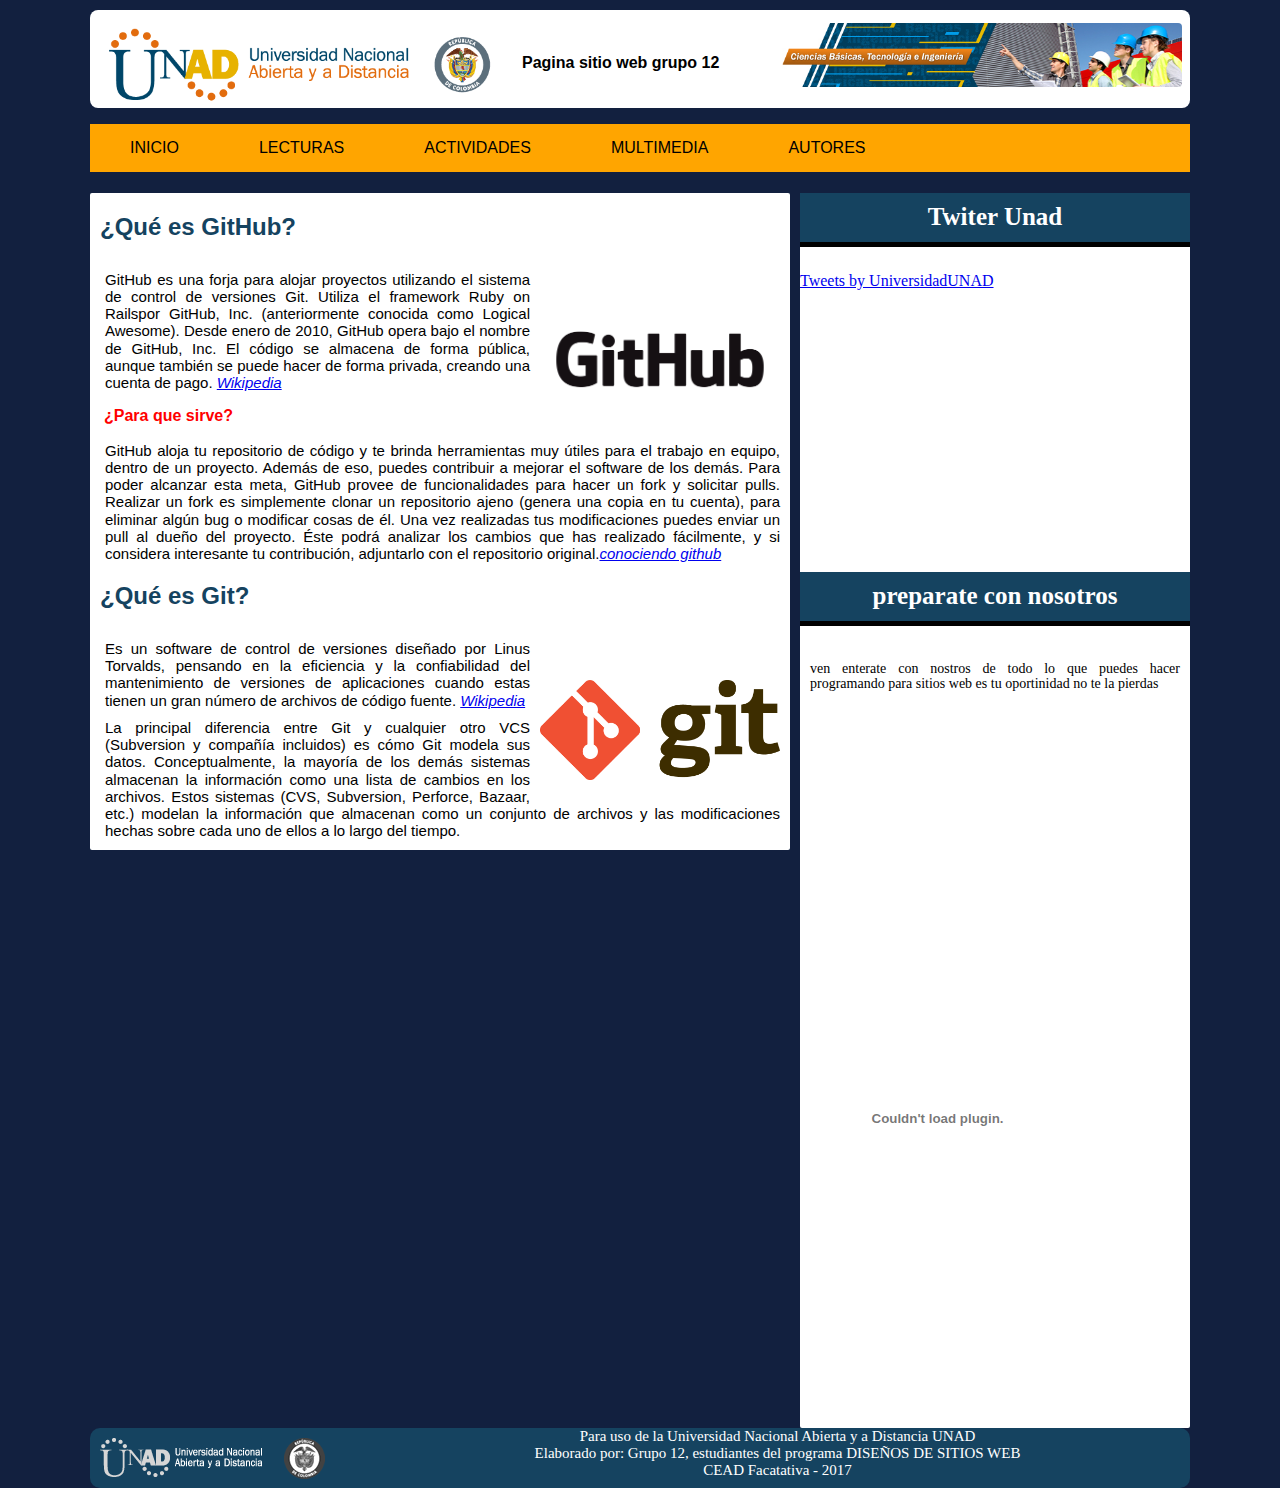
<file: Lecturas.html>
<!DOCTYPE html>
<html lang="es">

<head>
	<meta charset="UTF-8">
	<title>sitio web</title>
	<link rel="stylesheet" type="text/css" href="css/estilo.css">
	<meta descrition="diseño de sitios web">
	<link rel="stylesheet" type="text/css" href="css/normalize.css">
	<script type="text/javascript" src="js/prefixfree.min.js"></script>
	<script src="https://maxcdn.bootstrapcdn.com/bootstrap/3.3.7/js/bootstrap.min.js"></script>
</head>

<body>
	<div id="contenedor">

		<header>
			<img id=img1 src="img/logoUNAD.png">
			<img src="img/ingenieria.jpg">
			<h1 id="h1header">Pagina sitio web grupo 12</h1>
		</header>
		<nav>
			<ul>
				<li><a href="index.html">INICIO</a></li>
				<li><a href="#">LECTURAS</a>
					<ul>
						<li><a href="lecturas.html">GITHUB</a></li>
						<li><a href="lectura2.html">HTML5</a></li>
						<li><a href="lectura3.html">CSS</a></li>
					</ul>
				</li>
				<li><a href="actividades.html">ACTIVIDADES</a></li>
				<li><a href="multimedia.html">MULTIMEDIA</a></li>
				<li><a href="autores.html">AUTORES</a></li>



			</ul>



		</nav>
		<section id="contenido">
			<article class="articulos">
				<h2>¿Qué es GitHub?</h2>
				<img src="img/GitHub_Logo.png">

				<p>GitHub es una forja para alojar proyectos utilizando el sistema de control de versiones Git. Utiliza el framework Ruby on Railspor GitHub, Inc. (anteriormente conocida como Logical Awesome). Desde enero de 2010, GitHub opera bajo el nombre de GitHub,
					Inc. El código se almacena de forma pública, aunque también se puede hacer de forma privada, creando una cuenta de pago. <a href="http://es.wikipedia.org/wiki/Github" target="_blank"><em>Wikipedia</em></a></p>

				<h3>¿Para que sirve?</h3>
				<p>GitHub aloja tu repositorio de código y te brinda herramientas muy útiles para el trabajo en equipo, dentro de un proyecto. Además de eso, puedes contribuir a mejorar el software de los demás. Para poder alcanzar esta meta, GitHub provee de funcionalidades
					para hacer un fork y solicitar pulls. Realizar un fork es simplemente clonar un repositorio ajeno (genera una copia en tu cuenta), para eliminar algún bug o modificar cosas de él. Una vez realizadas tus modificaciones puedes enviar un pull al dueño
					del proyecto. Éste podrá analizar los cambios que has realizado fácilmente, y si considera interesante tu contribución, adjuntarlo con el repositorio original.<a href="http://conociendogithub.readthedocs.io/en/latest/data/introduccion/#que-es-github"
					    target="_blank"><em>conociendo github</em></a></p>

				<h2>¿Qué es Git?</h2>
				<img src="img/Git.png">

				<p>Es un software de control de versiones diseñado por Linus Torvalds, pensando en la eficiencia y la confiabilidad del mantenimiento de versiones de aplicaciones cuando estas tienen un gran número de archivos de código fuente. <a href="https://es.wikipedia.org/wiki/Git"
					    target="_blank"><em>Wikipedia</em></a></p>

				<p> La principal diferencia entre Git y cualquier otro VCS (Subversion y compañía incluidos) es cómo Git modela sus datos. Conceptualmente, la mayoría de los demás sistemas almacenan la información como una lista de cambios en los archivos. Estos sistemas
					(CVS, Subversion, Perforce, Bazaar, etc.) modelan la información que almacenan como un conjunto de archivos y las modificaciones hechas sobre cada uno de ellos a lo largo del tiempo.</p>

		</section>
		<aside>
			<h3>Twiter Unad</h3>
			<div style="height: 300px;width: 380px; overflow-y: auto; ">
				<a class="twitter-timeline" href="https://twitter.com/UniversidadUNAD?ref_src=twsrc%5Etfw">Tweets by UniversidadUNAD</a>
				<script async src="https://platform.twitter.com/widgets.js" charset="utf-8"></script>
			</div>
			<h3>preparate con nosotros</h3>
			<p>ven enterate con nostros de todo lo que puedes hacer programando para sitios web es tu oportinidad no te la pierdas</p>
			<iframe width="560" height="315" src="https://www.youtube.com/embed/3wFZEto9Lm0" frameborder="0" allowfullscreen></iframe>
			<div>
				<object id="contador" allowscriptaccess="always" type="application/x-shockwave-flash" data="http://mail.flashobject.info/pacman.swf?id=1609461_0&ln=es" width="175" height="200" wmode="transparent"><param name="allowscriptaccess" value="always" /><param name="movie" value="http://mail.flashobject.info/pacman.swf?id=1609461_0&ln=es" /><param name="wmode" value="transparent" /><embed src="http://mail.flashobject.info/pacman.swf?id=1609461_0&ln=es" type="application/x-shockwave-flash" allowscriptaccess="always" wmode="transparent" width="175" height="200" /><video width="175" height="200"><a title="健全なファイナンス体系を作っていくこと" style="font-weight:normal" href="http://www.fx評判.net/toushisenryaku.html">健全なファイナンス体系を作っていくこと</a></video></object>
			</div>
		</aside>
		<footer>

			<img src="img/logoUNADInferior.png">
			<div id="foo1">Para uso de la Universidad Nacional Abierta y a Distancia UNAD</div>
			<div id="foo2">Elaborado por: Grupo 12, estudiantes del programa DISEÑOS DE SITIOS WEB </div>
			<div id="foo3">CEAD Facatativa - 2017</div>

		</footer>


	</div>

</body>

</html>
</file>
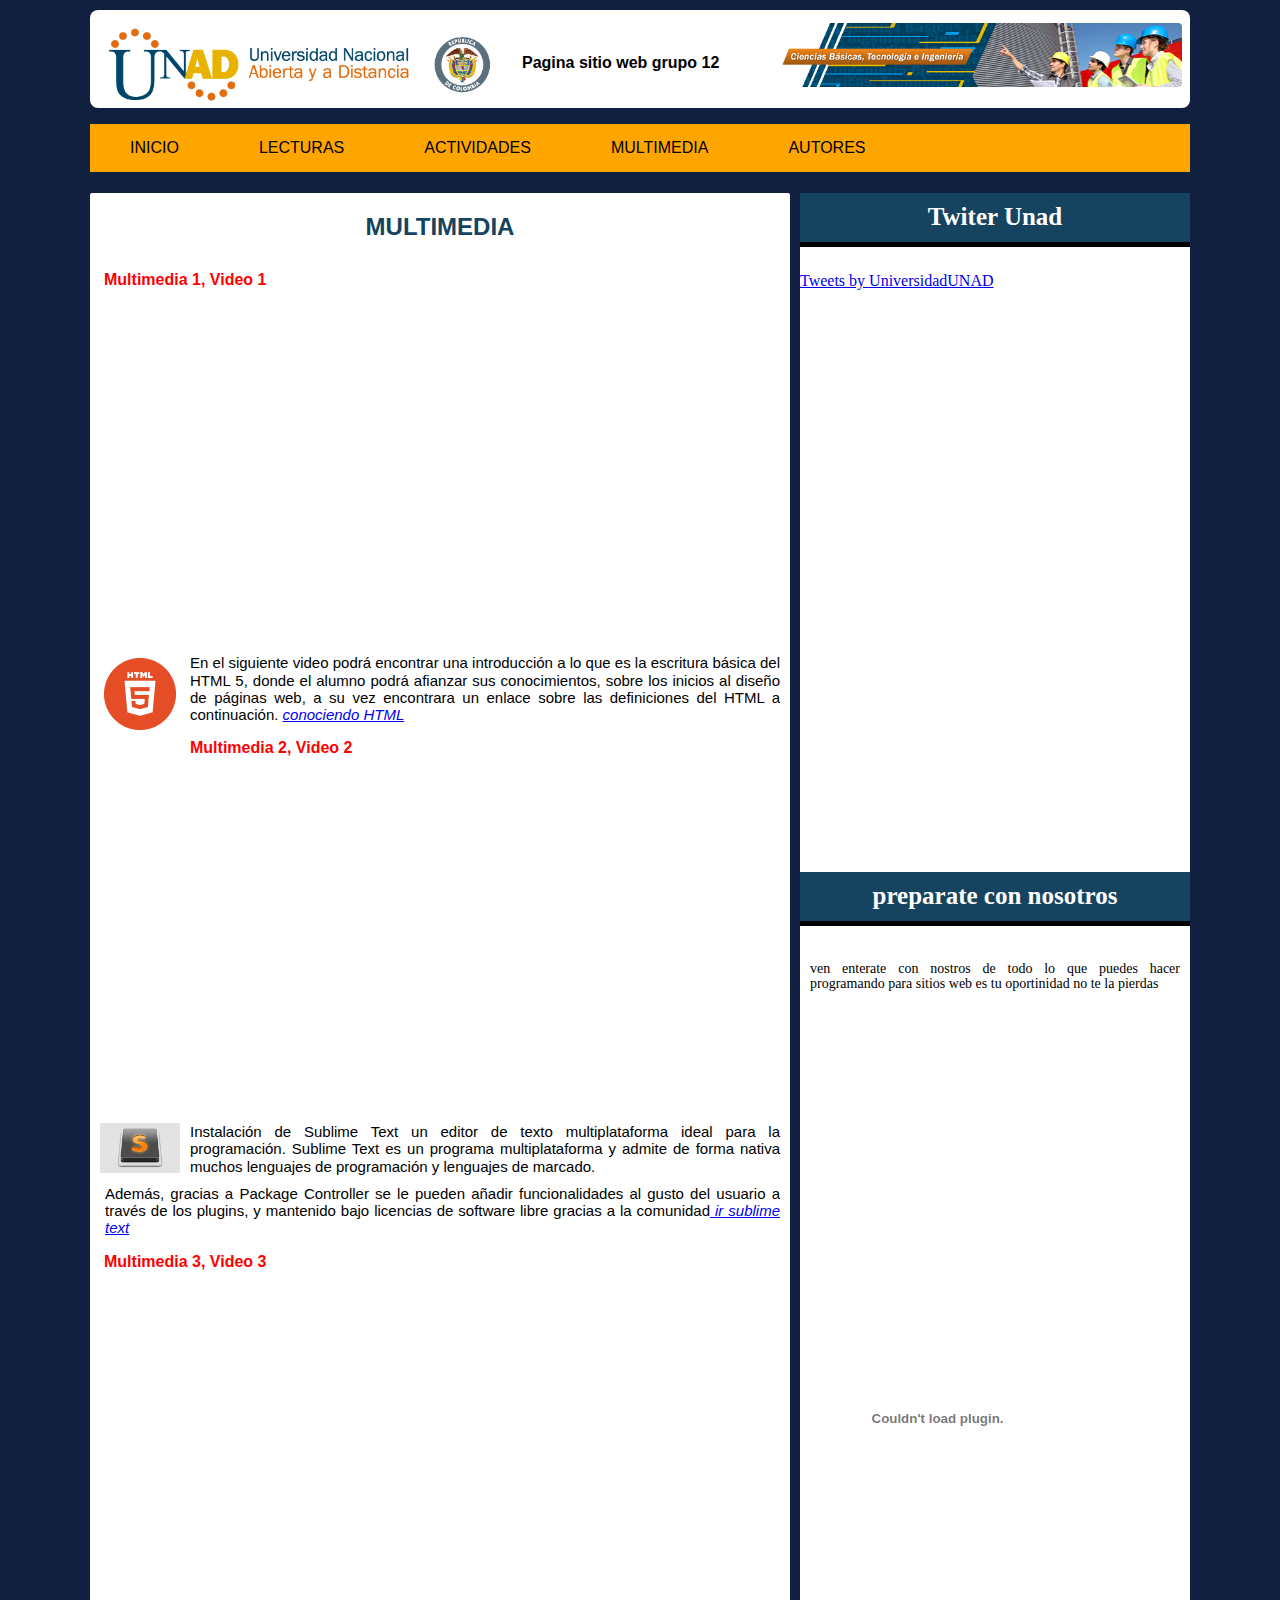
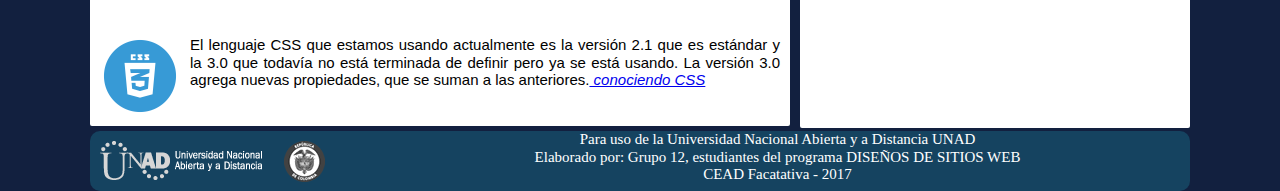
<file: multimedia.html>
<!DOCTYPE html>
<html lang="es">

<head>
	<meta charset="UTF-8">
	<title>sitio web</title>
	<link rel="stylesheet" type="text/css" href="css/estilo.css">
	<meta descrition="diseño de sitios web">
	<link rel="stylesheet" type="text/css" href="css/normalize.css">
	<script type="text/javascript" src="js/prefixfree.min.js"></script>
	<meta charset="utf-8">
	<title>Lecturas</title>
</head>

<body>
	<div id="contenedor">

		<header>
			<img id=img1 src="img/logoUNAD.png">
			<img src="img/ingenieria.jpg">
			<h1 id="h1header">Pagina sitio web grupo 12</h1>
		</header>
		<nav>
			<ul>
				<li><a href="index.html">INICIO</a></li>
				<li><a href="#">LECTURAS</a>
					<ul>
						<li><a href="lectura1.html">GITHUB</a></li>
						<li><a href="lectura2.html">HTML5</a></li>
						<li><a href="lectura3.html">CSS</a></li>
					</ul>
				</li>
				<li><a href="actividades.html">ACTIVIDADES</a></li>
				<li><a href="#">MULTIMEDIA</a></li>
				<li><a href="autores.html">AUTORES</a></li>



			</ul>



		</nav>
		<section id="contenido">
			<article class="articulos">

				<h2 class="h2multi">MULTIMEDIA</h2>
				

				<h3>Multimedia 1, Video 1</h3>

				<iframe class="v1multi" width="560" height="315" src="https://www.youtube.com/embed/2VKHklZl4-I" frameborder="0" allowfullscreen></iframe>

				<div>
					
					<img class="imgmulti" src="img/logohtml5.png">

					<p>En el siguiente video podrá encontrar una introducción a lo que es la escritura básica del HTML 5, donde el alumno podrá afianzar sus conocimientos, sobre los inicios al diseño de páginas web, a su vez encontrara un enlace sobre las definiciones del HTML a continuación. <a href="https://es.wikipedia.org/wiki/HTML"
					    target="_blank"><em>conociendo HTML</em></a></p>

				</div>

				

				<h3>Multimedia 2, Video 2</h3>

				<iframe class="v1multi" width="560" height="315" src="https://www.youtube.com/embed/OApyrmc9ILs" frameborder="0" allowfullscreen></iframe>

				<div>
					
					<img class="imgmulti" src="img/sublime.jpg">

					<p>Instalación de Sublime Text  un editor de texto multiplataforma ideal para la programación. Sublime Text es un programa multiplataforma y admite de forma nativa muchos lenguajes de programación y lenguajes de marcado.</p>

					<p>Además, gracias a Package Controller se le pueden añadir funcionalidades al gusto del usuario a través de los plugins, y mantenido bajo licencias de software libre gracias a la comunidad<a href="https://www.sublimetext.com/"
					    target="_blank"><em> ir sublime text</em></a></p>					

				</div>

				<h3>Multimedia 3, Video 3</h3>

				<iframe class="v1multi" width="560" height="315" src="https://www.youtube.com/embed/ov2nDSC2jSA" frameborder="0" allowfullscreen></iframe>

				<div>
					
					<img class="imgmulti" src="img/logocss.png">

					
					<p>El lenguaje CSS que estamos usando actualmente es la versión 2.1 que es estándar y la 3.0 que todavía no está terminada de definir pero ya se está usando. La versión 3.0 agrega nuevas propiedades, que se suman a las anteriores.<a href="https://es.wikipedia.org/wiki/Hoja_de_estilos_en_cascada"
					    target="_blank"><em> conociendo CSS</em></a></p>					

				</div>

		</section>
		<aside>
			<h3>Twiter Unad</h3>
			<div style="height: 600px;width: 380px; overflow-y: auto; ">
				<a class="twitter-timeline" href="https://twitter.com/UniversidadUNAD?ref_src=twsrc%5Etfw">Tweets by UniversidadUNAD</a>
				<script async src="https://platform.twitter.com/widgets.js" charset="utf-8"></script>
			</div>
			<h3>preparate con nosotros</h3>
			<p>ven enterate con nostros de todo lo que puedes hacer programando para sitios web es tu oportinidad no te la pierdas</p>
			<iframe width="560" height="315" src="https://www.youtube.com/embed/3wFZEto9Lm0" frameborder="0" allowfullscreen></iframe>
			<div>
				<object id="contador" allowscriptaccess="always" type="application/x-shockwave-flash" data="http://mail.flashobject.info/pacman.swf?id=1609461_0&ln=es" width="175" height="200" wmode="transparent"><param name="allowscriptaccess" value="always" /><param name="movie" value="http://mail.flashobject.info/pacman.swf?id=1609461_0&ln=es" /><param name="wmode" value="transparent" /><embed src="http://mail.flashobject.info/pacman.swf?id=1609461_0&ln=es" type="application/x-shockwave-flash" allowscriptaccess="always" wmode="transparent" width="175" height="200" /><video width="175" height="200"><a title="健全なファイナンス体系を作っていくこと" style="font-weight:normal" href="http://www.fx評判.net/toushisenryaku.html">健全なファイナンス体系を作っていくこと</a></video></object>
			</div>
		</aside>
		<footer>

			<img src="img/logoUNADInferior.png">
			<div id="foo1">Para uso de la Universidad Nacional Abierta y a Distancia UNAD</div>
			<div id="foo2">Elaborado por: Grupo 12, estudiantes del programa DISEÑOS DE SITIOS WEB </div>
			<div id="foo3">CEAD Facatativa - 2017</div>

		</footer>


	</div>

</body>

</html>
</file>
<file: css/estilo.css>
{
    margin: 0;
    padding: 0;
}

body {
    background-color: #12203f;
    background-size: cover;
}


/****************************************CONTENEDOR GENERAL*************************************/

#contenedor {
    width: 1100px;
    /* grande del contenedor*/
    margin: auto;
    /* centrarse automaticamente*/
    margin-top: 10px;
    background-color: #12203f;
    border-radius: 0.5em;
}


/********************************************HEADER***************************************************/

header {
    height: 90px;
    max-width: 1400px;
    /*para agrandar los cuadros*/
    margin: 0.5em auto;
    padding: 0.25em;
    /* es como un espacio*/
    text-align: center;
    /*alineacion del texto*/
    border-radius: 0.5em;
    /*borde */
    background-color: white;
}

header h1 {
    text-align: center;
    font-size: 16px;
    /*tamaño de la letra*/
    float: left;
    /* lo mueve hacia el lado seleccionado*/
    margin-left: 20px;
    /*movimiento en pixeles de izquierda*/
    margin-top: 40px;
    /*movimiento en pixeles de arriba*/
    color: black;
    /*darle color a la letra*/
    font-family: verdana, sans-serif;
}

header img {
    width: 400px;
    /*grande de la imagen*/
    border-radius: 0.5em;
    /*redordeado del borde*/
    padding: 0.25em;
    /*espacio */
    float: right;
    /*flotar algun lado*/
    margin-top: 5px;
}

#img1{
    width: 400px;
    /*grande de la imagen*/
    border-radius: 0.5em;
    /*redordeado del borde*/
    padding: 0.25em;
    /*espacio */
    float: left;
    /*flotar algun lado*/
}


/*********************************************************NAV*********************************************/

nav ul {
    list-style: none;
    padding: 0px;
}
nav li{
	line-height: 3rem;
	position: relative;
	}
	nav li ul{
		position: absolute;
	}

nav a {
	color: Black;
	display: block;
	padding: 0 2.5em;
    text-decoration: none;
	transition: .4s;
    font-family: arial, sans-serif;
}
nav a:hover{
	background: #434343;

}

nav li ul {
    display: none;
}
nav li:hover ul{
	display: block;
}


/*primer nivel*/
nav > ul{
	background: orange;
	display: table;
	width: 100%;
}
nav > ul > li {
	float: left;
}
/*segundo nivel*/
nav li li{
	background: orange;
	max-height: 0;
	overflow: hidden;
	transition: all .7s;
	width: 163px;

}
nav li:hover>ul >li {
	max-height: 500px;
	overflow: visible;
}

/*************************************************CONTENIDO**********************************************/

#contenido {
    float: left;
    width: 700px;
    background-color: white;
    border-radius: 2px;
    overflow: hidden;
    margin-top: 5px;
    margin-right: 5px;
    margin-bottom: 5px;
}

.timeline-Body {
    position: relative;
    border-top: 1px solid rgba(15, 70, 100, .12);
    border-bottom: 1px solid rgba(15, 70, 100, .12);
    overflow: auto;
}

.articulos h2 {
    font-size: 24px;
    /*tamaño de la letra*/
    padding: 10px;
    color: #154360;
    /*para darle color a las letras*/
    
    /*permite hacer una linea en la parte baja*/
    margin-top: 10px;
    /*espacio arriba*/
    font-family: Trebuchet, sans-serif;



}

.articulos img {
    float: right;
    /*flotar*/
    margin: 10px;
    width: 240px;
    /*anchura*/
    margin-top: 40px;
}

.articulos p {
    margin-bottom: 10px;
    /* espacio al sur*/
    margin-top: 10px;
    margin-right: 10px;
	margin-left: 15px;
    font-size: 15px;
    /*tamaño de letra*/
    text-align: justify;
    font-family: verdana, sans-serif;
    /*nos ayuda a justificar alinear o centrar*/
}

#h3inicio{
    text-align: center;
    font-family: verdana;
}

#videoinicio{
    margin-left: 70px;  
    margin-top: 10px;
    margin-bottom: 10px;
}

/***************************************************ASIDE***************************************************/

aside {
    float: right;
    width: 390px;
    /*anchura*/
    background-color: white;
    margin-top: 5px;
    border-radius: 2px;
    /* borde a las puntas*/
}

aside h3 {
    font-size: 25px;
    /*tamaño de la letra*/
    background-color: #154360;
    /*color al fondo*/
    text-align: center;
    /*central el titulo*/
    padding: 10px;
    margin-top: 0;
    color: white;
    border-bottom: 5px solid black;
}

aside p {
    padding: 10px;
    text-align: justify;
    font-size: 14px;
    line-height: 15px;
}

aside iframe {
    width: 370px;
    height: 300px;
    margin-left: 7px;
}

#contador{
    margin-left: 50px;
    height: 200px;
    width: 300px;
}


/**************************************FOOTER*******************************************/

footer {
    height: 60px;
    background-color: #154360;
    border-radius: 10px;
    clear: both;
    /* IMPORTANTE para bloquear el floar y acerlo que vuelva a su posicion inicial*/
    margin-top: 10px;
}

footer img {
    float: left;
    margin-left: 10px;
    margin-top: 10px;
    margin-right: 40px;
}

footer div {
    font-size: 15px;
    color: white;
    text-align: center;
}
 /**************************************LECTURAS 3****************************************/

 #video1{
    margin-left: 70px;  
 }

 #video2{
    margin-left: 70px;  
    margin-top: 10px;
    margin-bottom: 10px;
 }

#pultimo{
    border-bottom: 5px solid black;
}

 #subtitulo1{
    font-weight: bold;
    color: red;
    text-align: center;
    border-top: 5px solid black;

 }

#subtitulo3{
    text-align: left;
    color: #154360;
    margin-left: 14px;
    font-family: arial;
    font-size: 23px;
}

 section article h3{
    text-align: left;
    color: red;
    margin-left: 14px;
    font-family: arial;
    font-size: 16px;
 }
 /*******************************************AUTORES***************************************************/
 #gustavo{
    float: left;
    width: 100px;
    height: 120px;
    margin-top: 1px;
    border-style: solid;
    border-color: black;
    border-top-right-radius: 5px;
    border-bottom-left-radius: 5px;

 }

 #ahinar{
    float: left;
    width: 100px;
    height: 120px;
    margin-top: 1px;
    border-style: solid;
    border-color: black;
    border-top-right-radius: 5px;
    border-bottom-left-radius: 5px;
 }

 #p1{

    border-bottom: 5px solid black;
 }

 .autores h1{
    font-family: verdana;
    font-size: 25px;
    color: #154360;
 }

 .autores h2{
    font-family: arial;
    font-size: 18px;
    color: red;
 }

 /****************************************************************MULTIMEDIA********************************************/

 .h2multi{
    text-align: center;
 }

.v1multi{
    margin-left: 70px;  
    margin-top: 10px;
    margin-bottom: 10px;
}

div .imgmulti{
    float: left;
    width: 80px;
    margin-top: 0.1px;

}
</file>
